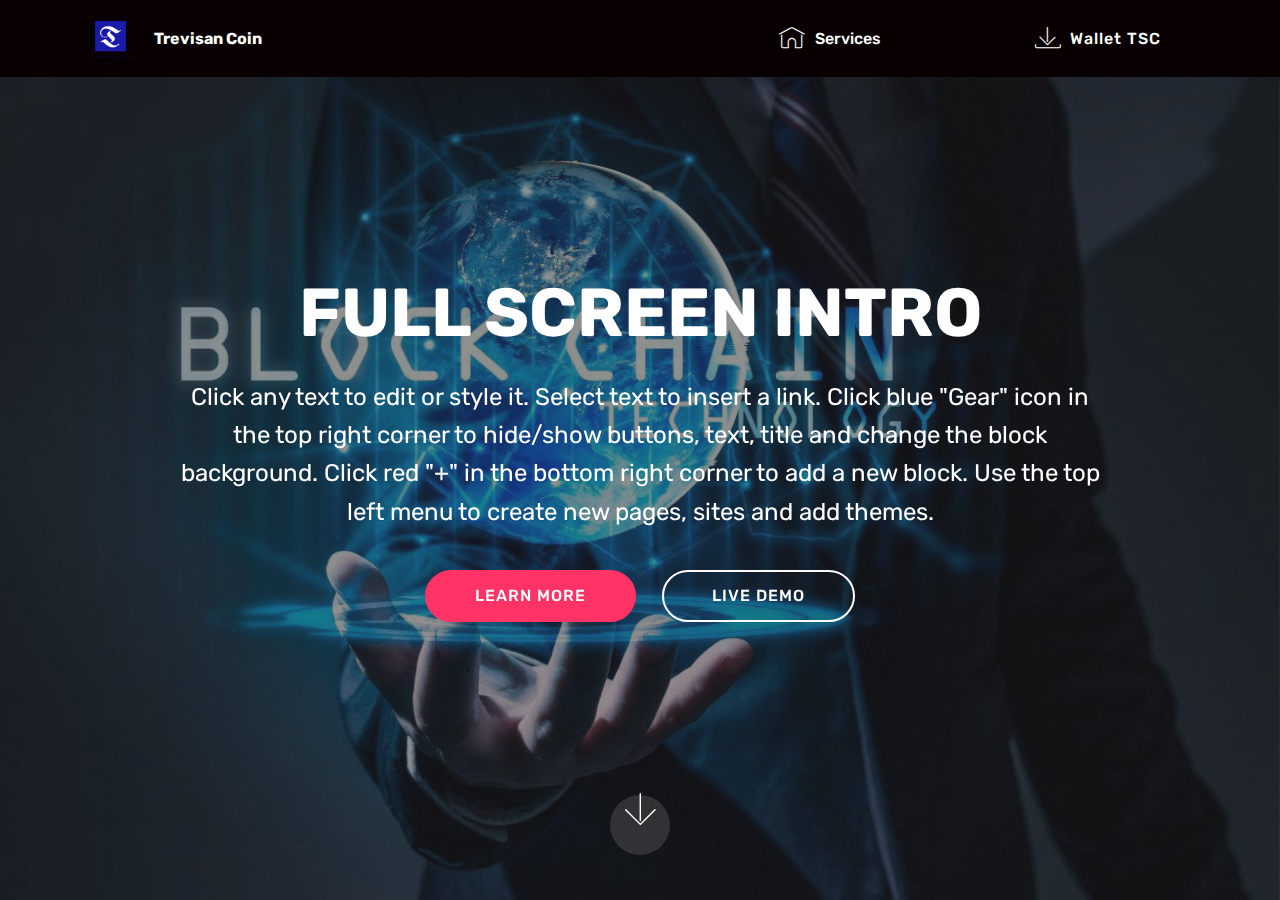
<file: page1.html>
<!DOCTYPE html>
<html  >
<head>
  <!-- Site made with Mobirise Website Builder v4.12.3, https://mobirise.com -->
  <meta charset="UTF-8">
  <meta http-equiv="X-UA-Compatible" content="IE=edge">
  <meta name="generator" content="Mobirise v4.12.3, mobirise.com">
  <meta name="viewport" content="width=device-width, initial-scale=1, minimum-scale=1">
  <link rel="shortcut icon" href="assets/images/logo-transparent-192x192.png" type="image/x-icon">
  <meta name="description" content="Site Generator Description">
  
  
  <title>Page 1</title>
  <link rel="stylesheet" href="assets/web/assets/mobirise-icons/mobirise-icons.css">
  <link rel="stylesheet" href="assets/bootstrap/css/bootstrap.min.css">
  <link rel="stylesheet" href="assets/bootstrap/css/bootstrap-grid.min.css">
  <link rel="stylesheet" href="assets/bootstrap/css/bootstrap-reboot.min.css">
  <link rel="stylesheet" href="assets/tether/tether.min.css">
  <link rel="stylesheet" href="assets/dropdown/css/style.css">
  <link rel="stylesheet" href="assets/theme/css/style.css">
  <link rel="preload" as="style" href="assets/mobirise/css/mbr-additional.css"><link rel="stylesheet" href="assets/mobirise/css/mbr-additional.css" type="text/css">
  
  
  
</head>
<body>
  <section class="menu cid-qTkzRZLJNu" once="menu" id="menu1-4">

    

    <nav class="navbar navbar-expand beta-menu navbar-dropdown align-items-center navbar-fixed-top navbar-toggleable-sm">
        <button class="navbar-toggler navbar-toggler-right" type="button" data-toggle="collapse" data-target="#navbarSupportedContent" aria-controls="navbarSupportedContent" aria-expanded="false" aria-label="Toggle navigation">
            <div class="hamburger">
                <span></span>
                <span></span>
                <span></span>
                <span></span>
            </div>
        </button>
        <div class="menu-logo">
            <div class="navbar-brand">
                <span class="navbar-logo">
                    <a href="https://mobirise.com">
                         <img src="assets/images/logo-transparent-192x192.png" alt="Mobirise" title="" style="height: 3.8rem;">
                    </a>
                </span>
                <span class="navbar-caption-wrap"><a class="navbar-caption text-white display-4" href="https://mobirise.com">Trevisan Coin &nbsp; &nbsp; &nbsp; &nbsp; &nbsp; &nbsp; &nbsp; &nbsp; &nbsp; &nbsp;&nbsp;</a></span>
            </div>
        </div>
        <div class="collapse navbar-collapse" id="navbarSupportedContent">
            <ul class="navbar-nav nav-dropdown" data-app-modern-menu="true"><li class="nav-item">
                    <a class="nav-link link text-white display-4" href="https://mobirise.com">
                        <span class="mbri-home mbr-iconfont mbr-iconfont-btn"></span>
                        Services
                    </a>
                </li>
                <li class="nav-item">
                    <a class="nav-link link text-white display-4" href="https://mobirise.com">&nbsp; &nbsp; &nbsp; &nbsp; &nbsp; &nbsp; &nbsp; &nbsp; &nbsp; &nbsp; &nbsp;</a>
                </li></ul>
            <div class="navbar-buttons mbr-section-btn"><a class="btn btn-sm btn-primary display-4" href="https://waves.exchange/" target="_blank">
                    <span class="mbri-save mbr-iconfont mbr-iconfont-btn "></span>Wallet TSC</a></div>
        </div>
    </nav>
</section>

<section class="engine"><a href="https://mobirise.info/h">how to create your own web page for free</a></section><section class="cid-rWnSoihdkq mbr-fullscreen mbr-parallax-background" id="header2-5">

    

    <div class="mbr-overlay" style="opacity: 0.5; background-color: rgb(35, 35, 35);"></div>

    <div class="container align-center">
        <div class="row justify-content-md-center">
            <div class="mbr-white col-md-10">
                <h1 class="mbr-section-title mbr-bold pb-3 mbr-fonts-style display-1">
                    FULL SCREEN INTRO
                </h1>
                
                <p class="mbr-text pb-3 mbr-fonts-style display-5">
                    Click any text to edit or style it. Select text to insert a link. Click blue "Gear" icon in the top right corner to hide/show buttons, text, title and change the block background. Click red "+" in the bottom right corner to add a new block. Use the top left menu to create new pages, sites and add themes.
                </p>
                <div class="mbr-section-btn"><a class="btn btn-md btn-secondary display-4" href="https://mobirise.co">LEARN MORE</a>
                    <a class="btn btn-md btn-white-outline display-4" href="https://mobirise.co">LIVE DEMO</a></div>
            </div>
        </div>
    </div>
    <div class="mbr-arrow hidden-sm-down" aria-hidden="true">
        <a href="#next">
            <i class="mbri-down mbr-iconfont"></i>
        </a>
    </div>
</section>


  <script src="assets/web/assets/jquery/jquery.min.js"></script>
  <script src="assets/popper/popper.min.js"></script>
  <script src="assets/bootstrap/js/bootstrap.min.js"></script>
  <script src="assets/tether/tether.min.js"></script>
  <script src="assets/smoothscroll/smooth-scroll.js"></script>
  <script src="assets/dropdown/js/nav-dropdown.js"></script>
  <script src="assets/dropdown/js/navbar-dropdown.js"></script>
  <script src="assets/touchswipe/jquery.touch-swipe.min.js"></script>
  <script src="assets/parallax/jarallax.min.js"></script>
  <script src="assets/theme/js/script.js"></script>
  
  
</body>
</html>
</file>
<file: assets/web/assets/mobirise-icons/mobirise-icons.css>
@font-face {
  font-family: 'MobiriseIcons';
  src:  url('mobirise-icons.eot?spat4u');
  src:  url('mobirise-icons.eot?spat4u#iefix') format('embedded-opentype'),
    url('mobirise-icons.ttf?spat4u') format('truetype'),
    url('mobirise-icons.woff?spat4u') format('woff'),
    url('mobirise-icons.svg?spat4u#MobiriseIcons') format('svg');
  font-weight: normal;
  font-style: normal;
  font-display: swap;
}

[class^="mbri-"], [class*=" mbri-"] {
  /* use !important to prevent issues with browser extensions that change fonts */
  font-family: MobiriseIcons !important;
  speak: none;
  font-style: normal;
  font-weight: normal;
  font-variant: normal;
  text-transform: none;
  line-height: 1;

  /* Better Font Rendering =========== */
  -webkit-font-smoothing: antialiased;
  -moz-osx-font-smoothing: grayscale;
}

.mbri-add-submenu:before {
  content: "\e900";
}
.mbri-alert:before {
  content: "\e901";
}
.mbri-align-center:before {
  content: "\e902";
}
.mbri-align-justify:before {
  content: "\e903";
}
.mbri-align-left:before {
  content: "\e904";
}
.mbri-align-right:before {
  content: "\e905";
}
.mbri-android:before {
  content: "\e906";
}
.mbri-apple:before {
  content: "\e907";
}
.mbri-arrow-down:before {
  content: "\e908";
}
.mbri-arrow-next:before {
  content: "\e909";
}
.mbri-arrow-prev:before {
  content: "\e90a";
}
.mbri-arrow-up:before {
  content: "\e90b";
}
.mbri-bold:before {
  content: "\e90c";
}
.mbri-bookmark:before {
  content: "\e90d";
}
.mbri-bootstrap:before {
  content: "\e90e";
}
.mbri-briefcase:before {
  content: "\e90f";
}
.mbri-browse:before {
  content: "\e910";
}
.mbri-bulleted-list:before {
  content: "\e911";
}
.mbri-calendar:before {
  content: "\e912";
}
.mbri-camera:before {
  content: "\e913";
}
.mbri-cart-add:before {
  content: "\e914";
}
.mbri-cart-full:before {
  content: "\e915";
}
.mbri-cash:before {
  content: "\e916";
}
.mbri-change-style:before {
  content: "\e917";
}
.mbri-chat:before {
  content: "\e918";
}
.mbri-clock:before {
  content: "\e919";
}
.mbri-close:before {
  content: "\e91a";
}
.mbri-cloud:before {
  content: "\e91b";
}
.mbri-code:before {
  content: "\e91c";
}
.mbri-contact-form:before {
  content: "\e91d";
}
.mbri-credit-card:before {
  content: "\e91e";
}
.mbri-cursor-click:before {
  content: "\e91f";
}
.mbri-cust-feedback:before {
  content: "\e920";
}
.mbri-database:before {
  content: "\e921";
}
.mbri-delivery:before {
  content: "\e922";
}
.mbri-desktop:before {
  content: "\e923";
}
.mbri-devices:before {
  content: "\e924";
}
.mbri-down:before {
  content: "\e925";
}
.mbri-download:before {
  content: "\e989";
}
.mbri-drag-n-drop:before {
  content: "\e927";
}
.mbri-drag-n-drop2:before {
  content: "\e928";
}
.mbri-edit:before {
  content: "\e929";
}
.mbri-edit2:before {
  content: "\e92a";
}
.mbri-error:before {
  content: "\e92b";
}
.mbri-extension:before {
  content: "\e92c";
}
.mbri-features:before {
  content: "\e92d";
}
.mbri-file:before {
  content: "\e92e";
}
.mbri-flag:before {
  content: "\e92f";
}
.mbri-folder:before {
  content: "\e930";
}
.mbri-gift:before {
  content: "\e931";
}
.mbri-github:before {
  content: "\e932";
}
.mbri-globe:before {
  content: "\e933";
}
.mbri-globe-2:before {
  content: "\e934";
}
.mbri-growing-chart:before {
  content: "\e935";
}
.mbri-hearth:before {
  content: "\e936";
}
.mbri-help:before {
  content: "\e937";
}
.mbri-home:before {
  content: "\e938";
}
.mbri-hot-cup:before {
  content: "\e939";
}
.mbri-idea:before {
  content: "\e93a";
}
.mbri-image-gallery:before {
  content: "\e93b";
}
.mbri-image-slider:before {
  content: "\e93c";
}
.mbri-info:before {
  content: "\e93d";
}
.mbri-italic:before {
  content: "\e93e";
}
.mbri-key:before {
  content: "\e93f";
}
.mbri-laptop:before {
  content: "\e940";
}
.mbri-layers:before {
  content: "\e941";
}
.mbri-left-right:before {
  content: "\e942";
}
.mbri-left:before {
  content: "\e943";
}
.mbri-letter:before {
  content: "\e944";
}
.mbri-like:before {
  content: "\e945";
}
.mbri-link:before {
  content: "\e946";
}
.mbri-lock:before {
  content: "\e947";
}
.mbri-login:before {
  content: "\e948";
}
.mbri-logout:before {
  content: "\e949";
}
.mbri-magic-stick:before {
  content: "\e94a";
}
.mbri-map-pin:before {
  content: "\e94b";
}
.mbri-menu:before {
  content: "\e94c";
}
.mbri-mobile:before {
  content: "\e94d";
}
.mbri-mobile2:before {
  content: "\e94e";
}
.mbri-mobirise:before {
  content: "\e94f";
}
.mbri-more-horizontal:before {
  content: "\e950";
}
.mbri-more-vertical:before {
  content: "\e951";
}
.mbri-music:before {
  content: "\e952";
}
.mbri-new-file:before {
  content: "\e953";
}
.mbri-numbered-list:before {
  content: "\e954";
}
.mbri-opened-folder:before {
  content: "\e955";
}
.mbri-pages:before {
  content: "\e956";
}
.mbri-paper-plane:before {
  content: "\e957";
}
.mbri-paperclip:before {
  content: "\e958";
}
.mbri-photo:before {
  content: "\e959";
}
.mbri-photos:before {
  content: "\e95a";
}
.mbri-pin:before {
  content: "\e95b";
}
.mbri-play:before {
  content: "\e95c";
}
.mbri-plus:before {
  content: "\e95d";
}
.mbri-preview:before {
  content: "\e95e";
}
.mbri-print:before {
  content: "\e95f";
}
.mbri-protect:before {
  content: "\e960";
}
.mbri-question:before {
  content: "\e961";
}
.mbri-quote-left:before {
  content: "\e962";
}
.mbri-quote-right:before {
  content: "\e963";
}
.mbri-refresh:before {
  content: "\e964";
}
.mbri-responsive:before {
  content: "\e965";
}
.mbri-right:before {
  content: "\e966";
}
.mbri-rocket:before {
  content: "\e967";
}
.mbri-sad-face:before {
  content: "\e968";
}
.mbri-sale:before {
  content: "\e969";
}
.mbri-save:before {
  content: "\e96a";
}
.mbri-search:before {
  content: "\e96b";
}
.mbri-setting:before {
  content: "\e96c";
}
.mbri-setting2:before {
  content: "\e96d";
}
.mbri-setting3:before {
  content: "\e96e";
}
.mbri-share:before {
  content: "\e96f";
}
.mbri-shopping-bag:before {
  content: "\e970";
}
.mbri-shopping-basket:before {
  content: "\e971";
}
.mbri-shopping-cart:before {
  content: "\e972";
}
.mbri-sites:before {
  content: "\e973";
}
.mbri-smile-face:before {
  content: "\e974";
}
.mbri-speed:before {
  content: "\e975";
}
.mbri-star:before {
  content: "\e976";
}
.mbri-success:before {
  content: "\e977";
}
.mbri-sun:before {
  content: "\e978";
}
.mbri-sun2:before {
  content: "\e979";
}
.mbri-tablet:before {
  content: "\e97a";
}
.mbri-tablet-vertical:before {
  content: "\e97b";
}
.mbri-target:before {
  content: "\e97c";
}
.mbri-timer:before {
  content: "\e97d";
}
.mbri-to-ftp:before {
  content: "\e97e";
}
.mbri-to-local-drive:before {
  content: "\e97f";
}
.mbri-touch-swipe:before {
  content: "\e980";
}
.mbri-touch:before {
  content: "\e981";
}
.mbri-trash:before {
  content: "\e982";
}
.mbri-underline:before {
  content: "\e983";
}
.mbri-unlink:before {
  content: "\e984";
}
.mbri-unlock:before {
  content: "\e985";
}
.mbri-up-down:before {
  content: "\e986";
}
.mbri-up:before {
  content: "\e987";
}
.mbri-update:before {
  content: "\e988";
}
.mbri-upload:before {
 content: "\e926"; 
}
.mbri-user:before {
  content: "\e98a";
}
.mbri-user2:before {
  content: "\e98b";
}
.mbri-users:before {
  content: "\e98c";
}
.mbri-video:before {
  content: "\e98d";
}
.mbri-video-play:before {
  content: "\e98e";
}
.mbri-watch:before {
  content: "\e98f";
}
.mbri-website-theme:before {
  content: "\e990";
}
.mbri-wifi:before {
  content: "\e991";
}
.mbri-windows:before {
  content: "\e992";
}
.mbri-zoom-out:before {
  content: "\e993";
}
.mbri-redo:before {
  content: "\e994";
}
.mbri-undo:before {
  content: "\e995";
}
</file>
<file: assets/dropdown/css/style.css>
.navbar-dropdown {
  left: 0;
  padding: 0;
  position: absolute;
  right: 0;
  top: 0;
  transition: all 0.45s ease;
  z-index: 1030;
  background: #282828; }
  .navbar-dropdown .navbar-logo {
    margin-right: 0.8rem;
    transition: margin 0.3s ease-in-out;
    vertical-align: middle; }
    .navbar-dropdown .navbar-logo img {
      height: 3.125rem;
      transition: all 0.3s ease-in-out; }
    .navbar-dropdown .navbar-logo.mbr-iconfont {
      font-size: 3.125rem;
      line-height: 3.125rem; }
  .navbar-dropdown .navbar-caption {
    font-weight: 700;
    white-space: normal;
    vertical-align: -4px;
    line-height: 3.125rem !important; }
    .navbar-dropdown .navbar-caption, .navbar-dropdown .navbar-caption:hover {
      color: inherit;
      text-decoration: none; }
  .navbar-dropdown .mbr-iconfont + .navbar-caption {
    vertical-align: -1px; }
  .navbar-dropdown.navbar-fixed-top {
    position: fixed; }
  .navbar-dropdown .navbar-brand span {
    vertical-align: -4px; }
  .navbar-dropdown.bg-color.transparent {
    background: none; }
  .navbar-dropdown.navbar-short .navbar-brand {
    padding: 0.625rem 0; }
    .navbar-dropdown.navbar-short .navbar-brand span {
      vertical-align: -1px; }
  .navbar-dropdown.navbar-short .navbar-caption {
    line-height: 2.375rem !important;
    vertical-align: -2px; }
  .navbar-dropdown.navbar-short .navbar-logo {
    margin-right: 0.5rem; }
    .navbar-dropdown.navbar-short .navbar-logo img {
      height: 2.375rem; }
    .navbar-dropdown.navbar-short .navbar-logo.mbr-iconfont {
      font-size: 2.375rem;
      line-height: 2.375rem; }
  .navbar-dropdown.navbar-short .mbr-table-cell {
    height: 3.625rem; }
  .navbar-dropdown .navbar-close {
    left: 0.6875rem;
    position: fixed;
    top: 0.75rem;
    z-index: 1000; }
  .navbar-dropdown .hamburger-icon {
    content: "";
    display: inline-block;
    vertical-align: middle;
    width: 16px;
    -webkit-box-shadow: 0 -6px 0 1px #282828,0 0 0 1px #282828,0 6px 0 1px #282828;
    -moz-box-shadow: 0 -6px 0 1px #282828,0 0 0 1px #282828,0 6px 0 1px #282828;
    box-shadow: 0 -6px 0 1px #282828,0 0 0 1px #282828,0 6px 0 1px #282828; }

.dropdown-menu .dropdown-toggle[data-toggle="dropdown-submenu"]::after {
  border-bottom: 0.35em solid transparent;
  border-left: 0.35em solid;
  border-right: 0;
  border-top: 0.35em solid transparent;
  margin-left: 0.3rem; }

.dropdown-menu .dropdown-item:focus {
  outline: 0; }

.nav-dropdown {
  font-size: 0.75rem;
  font-weight: 500;
  height: auto !important; }
  .nav-dropdown .nav-btn {
    padding-left: 1rem; }
  .nav-dropdown .link {
    margin: .667em 1.667em;
    font-weight: 500;
    padding: 0;
    transition: color .2s ease-in-out; }
    .nav-dropdown .link.dropdown-toggle {
      margin-right: 2.583em; }
      .nav-dropdown .link.dropdown-toggle::after {
        margin-left: .25rem;
        border-top: 0.35em solid;
        border-right: 0.35em solid transparent;
        border-left: 0.35em solid transparent;
        border-bottom: 0; }
      .nav-dropdown .link.dropdown-toggle[aria-expanded="true"] {
        margin: 0;
        padding: 0.667em 3.263em  0.667em 1.667em; }
  .nav-dropdown .link::after,
  .nav-dropdown .dropdown-item::after {
    color: inherit; }
  .nav-dropdown .btn {
    font-size: 0.75rem;
    font-weight: 700;
    letter-spacing: 0;
    margin-bottom: 0;
    padding-left: 1.25rem;
    padding-right: 1.25rem; }
  .nav-dropdown .dropdown-menu {
    border-radius: 0;
    border: 0;
    left: 0;
    margin: 0;
    padding-bottom: 1.25rem;
    padding-top: 1.25rem;
    position: relative; }
  .nav-dropdown .dropdown-submenu {
    margin-left: 0.125rem;
    top: 0; }
  .nav-dropdown .dropdown-item {
    font-weight: 500;
    line-height: 2;
    padding: 0.3846em 4.615em 0.3846em 1.5385em;
    position: relative;
    transition: color .2s ease-in-out, background-color .2s ease-in-out; }
    .nav-dropdown .dropdown-item::after {
      margin-top: -0.3077em;
      position: absolute;
      right: 1.1538em;
      top: 50%; }
    .nav-dropdown .dropdown-item:focus, .nav-dropdown .dropdown-item:hover {
      background: none; }

@media (max-width: 767px) {
  .nav-dropdown.navbar-toggleable-sm {
    bottom: 0;
    display: none;
    left: 0;
    overflow-x: hidden;
    position: fixed;
    top: 0;
    transform: translateX(-100%);
    -ms-transform: translateX(-100%);
    -webkit-transform: translateX(-100%);
    width: 18.75rem;
    z-index: 999; } }
.nav-dropdown.navbar-toggleable-xl {
  bottom: 0;
  display: none;
  left: 0;
  overflow-x: hidden;
  position: fixed;
  top: 0;
  transform: translateX(-100%);
  -ms-transform: translateX(-100%);
  -webkit-transform: translateX(-100%);
  width: 18.75rem;
  z-index: 999; }

.nav-dropdown-sm {
  display: block !important;
  overflow-x: hidden;
  overflow: auto;
  padding-top: 3.875rem; }
  .nav-dropdown-sm::after {
    content: "";
    display: block;
    height: 3rem;
    width: 100%; }
  .nav-dropdown-sm.collapse.in ~ .navbar-close {
    display: block !important; }
  .nav-dropdown-sm.collapsing, .nav-dropdown-sm.collapse.in {
    transform: translateX(0);
    -ms-transform: translateX(0);
    -webkit-transform: translateX(0);
    transition: all 0.25s ease-out;
    -webkit-transition: all 0.25s ease-out;
    background: #282828; }
  .nav-dropdown-sm.collapsing[aria-expanded="false"] {
    transform: translateX(-100%);
    -ms-transform: translateX(-100%);
    -webkit-transform: translateX(-100%); }
  .nav-dropdown-sm .nav-item {
    display: block;
    margin-left: 0 !important;
    padding-left: 0; }
  .nav-dropdown-sm .link,
  .nav-dropdown-sm .dropdown-item {
    border-top: 1px dotted rgba(255, 255, 255, 0.1);
    font-size: 0.8125rem;
    line-height: 1.6;
    margin: 0 !important;
    padding: 0.875rem 2.4rem 0.875rem 1.5625rem !important;
    position: relative;
    white-space: normal; }
    .nav-dropdown-sm .link:focus, .nav-dropdown-sm .link:hover,
    .nav-dropdown-sm .dropdown-item:focus,
    .nav-dropdown-sm .dropdown-item:hover {
      background: rgba(0, 0, 0, 0.2) !important;
      color: #c0a375; }
  .nav-dropdown-sm .nav-btn {
    position: relative;
    padding: 1.5625rem 1.5625rem 0 1.5625rem; }
    .nav-dropdown-sm .nav-btn::before {
      border-top: 1px dotted rgba(255, 255, 255, 0.1);
      content: "";
      left: 0;
      position: absolute;
      top: 0;
      width: 100%; }
    .nav-dropdown-sm .nav-btn + .nav-btn {
      padding-top: 0.625rem; }
      .nav-dropdown-sm .nav-btn + .nav-btn::before {
        display: none; }
  .nav-dropdown-sm .btn {
    padding: 0.625rem 0; }
  .nav-dropdown-sm .dropdown-toggle[data-toggle="dropdown-submenu"]::after {
    margin-left: .25rem;
    border-top: 0.35em solid;
    border-right: 0.35em solid transparent;
    border-left: 0.35em solid transparent;
    border-bottom: 0; }
  .nav-dropdown-sm .dropdown-toggle[data-toggle="dropdown-submenu"][aria-expanded="true"]::after {
    border-top: 0;
    border-right: 0.35em solid transparent;
    border-left: 0.35em solid transparent;
    border-bottom: 0.35em solid; }
  .nav-dropdown-sm .dropdown-menu {
    margin: 0;
    padding: 0;
    position: relative;
    top: 0;
    left: 0;
    width: 100%;
    border: 0;
    float: none;
    border-radius: 0;
    background: none; }
  .nav-dropdown-sm .dropdown-submenu {
    left: 100%;
    margin-left: 0.125rem;
    margin-top: -1.25rem;
    top: 0; }

.navbar-toggleable-sm .nav-dropdown .dropdown-menu {
  position: absolute; }

.navbar-toggleable-sm .nav-dropdown .dropdown-submenu {
  left: 100%;
  margin-left: 0.125rem;
  margin-top: -1.25rem;
  top: 0; }

.navbar-toggleable-sm.opened .nav-dropdown .dropdown-menu {
  position: relative; }

.navbar-toggleable-sm.opened .nav-dropdown .dropdown-submenu {
  left: 0;
  margin-left: 00rem;
  margin-top: 0rem;
  top: 0; }

.is-builder .nav-dropdown.collapsing {
  transition: none !important; }

/*# sourceMappingURL=style.css.map */
</file>
<file: assets/theme/css/style.css>
@charset "UTF-8";
/*!
 * Mobirise v4 theme (https://mobirise.com/)
 * Copyright 2017 Mobirise
 */
section {
  background-color: #eeeeee;
}

body {
  font-style: normal;
  line-height: 1.5;
}

section,
.container,
.container-fluid {
  position: relative;
  word-wrap: break-word;
}

a.mbr-iconfont:hover {
  text-decoration: none;
}

.article .lead p,
.article .lead ul,
.article .lead ol,
.article .lead pre,
.article .lead blockquote {
  margin-bottom: 0;
}

ul,
ol,
pre,
blockquote {
  margin-bottom: 2.3125rem;
}

pre {
  background: #f4f4f4;
  padding: 10px 24px;
  white-space: pre-wrap;
}

.inactive {
  -webkit-user-select: none;
  -moz-user-select: none;
  -ms-user-select: none;
  user-select: none;
  pointer-events: none;
  -webkit-user-drag: none;
  user-drag: none;
}

.mbr-section__comments .row {
  justify-content: center;
  -webkit-justify-content: center;
}

a {
  font-style: normal;
  font-weight: 400;
  cursor: pointer;
}
a, a:hover {
  text-decoration: none;
}

figure {
  margin-bottom: 0;
}

body {
  color: #232323;
}

h1,
h2,
h3,
h4,
h5,
h6,
.h1,
.h2,
.h3,
.h4,
.h5,
.h6,
.display-1,
.display-2,
.display-3,
.display-4 {
  line-height: 1;
  word-break: break-word;
  word-wrap: break-word;
}

.mbr-section-title {
  font-style: normal;
  line-height: 1.2;
}

.mbr-section-subtitle {
  line-height: 1.3;
}

.mbr-text {
  font-style: normal;
  line-height: 1.6;
}

b,
strong {
  font-weight: bold;
}

blockquote {
  padding: 10px 0 10px 20px;
  position: relative;
  border-left: 2px solid;
  border-color: #ff3366;
}

input:-webkit-autofill, input:-webkit-autofill:hover, input:-webkit-autofill:focus, input:-webkit-autofill:active {
  transition-delay: 9999s;
  transition-property: background-color, color;
}

textarea[type=hidden] {
  display: none;
}

body {
  position: relative;
}

section {
  background-position: 50% 50%;
  background-repeat: no-repeat;
  background-size: cover;
}
section .mbr-background-video,
section .mbr-background-video-preview {
  position: absolute;
  bottom: 0;
  left: 0;
  right: 0;
  top: 0;
}

.hidden {
  visibility: hidden;
}

.mbr-z-index20 {
  z-index: 20;
}

/*! Base colors */
.mbr-white {
  color: #ffffff;
}

.mbr-black {
  color: #000000;
}

.mbr-bg-white {
  background-color: #ffffff;
}

.mbr-bg-black {
  background-color: #000000;
}

/*! Text-aligns */
.align-left {
  text-align: left;
}

.align-center {
  text-align: center;
}

.align-right {
  text-align: right;
}

@media (max-width: 767px) {
  .align-left,
.align-center,
.align-right,
.mbr-section-btn,
.mbr-section-title {
    text-align: center;
  }
}
/*! Font-weight  */
.mbr-light {
  font-weight: 300;
}

.mbr-regular {
  font-weight: 400;
}

.mbr-semibold {
  font-weight: 500;
}

.mbr-bold {
  font-weight: 700;
}

/*! Media  */
.media-size-item {
  -webkit-flex: 1 1 auto;
  -moz-flex: 1 1 auto;
  -ms-flex: 1 1 auto;
  -o-flex: 1 1 auto;
  flex: 1 1 auto;
}

.media-content {
  -webkit-flex-basis: 100%;
  flex-basis: 100%;
}

.media-container-row {
  display: -ms-flexbox;
  display: -webkit-flex;
  display: flex;
  -webkit-flex-direction: row;
  -ms-flex-direction: row;
  flex-direction: row;
  -webkit-flex-wrap: wrap;
  -ms-flex-wrap: wrap;
  flex-wrap: wrap;
  -webkit-justify-content: center;
  -ms-flex-pack: center;
  justify-content: center;
  -webkit-align-content: center;
  -ms-flex-line-pack: center;
  align-content: center;
  -webkit-align-items: start;
  -ms-flex-align: start;
  align-items: start;
}
.media-container-row .media-size-item {
  width: 400px;
}

.media-container-column {
  display: -ms-flexbox;
  display: -webkit-flex;
  display: flex;
  -webkit-flex-direction: column;
  -ms-flex-direction: column;
  flex-direction: column;
  -webkit-flex-wrap: wrap;
  -ms-flex-wrap: wrap;
  flex-wrap: wrap;
  -webkit-justify-content: center;
  -ms-flex-pack: center;
  justify-content: center;
  -webkit-align-content: center;
  -ms-flex-line-pack: center;
  align-content: center;
  -webkit-align-items: stretch;
  -ms-flex-align: stretch;
  align-items: stretch;
}
.media-container-column > * {
  width: 100%;
}

@media (min-width: 992px) {
  .media-container-row {
    -webkit-flex-wrap: nowrap;
    -ms-flex-wrap: nowrap;
    flex-wrap: nowrap;
  }
}
figure {
  overflow: hidden;
}

figure[mbr-media-size] {
  transition: width 0.1s;
}

.mbr-figure img,
.mbr-figure iframe {
  display: block;
  width: 100%;
}

.card {
  background-color: transparent;
  border: none;
}

.card-box {
  width: 100%;
}

.card-img {
  text-align: center;
  flex-shrink: 0;
  -webkit-flex-shrink: 0;
}

.media {
  max-width: 100%;
  margin: 0 auto;
}

.mbr-figure {
  -ms-flex-item-align: center;
  -ms-grid-row-align: center;
  -webkit-align-self: center;
  align-self: center;
}

.media-container > div {
  max-width: 100%;
}

.mbr-figure img,
.card-img img {
  width: 100%;
}

@media (max-width: 991px) {
  .media-size-item {
    width: auto !important;
  }

  .media {
    width: auto;
  }

  .mbr-figure {
    width: 100% !important;
  }
}
/*! Buttons */
.btn {
  font-weight: 500;
  border-width: 2px;
  font-style: normal;
  letter-spacing: 1px;
  margin: 0.4rem 0.8rem;
  white-space: normal;
  -webkit-transition: all 0.3s ease-in-out;
  -moz-transition: all 0.3s ease-in-out;
  transition: all 0.3s ease-in-out;
  display: inline-flex;
  align-items: center;
  justify-content: center;
  word-break: break-word;
  -webkit-align-items: center;
  -webkit-justify-content: center;
  display: -webkit-inline-flex;
}

.btn-sm {
  font-weight: 500;
  letter-spacing: 1px;
  -webkit-transition: all 0.3s ease-in-out;
  -moz-transition: all 0.3s ease-in-out;
  transition: all 0.3s ease-in-out;
}

.btn-md {
  font-weight: 500;
  letter-spacing: 1px;
  margin: 0.4rem 0.8rem !important;
  -webkit-transition: all 0.3s ease-in-out;
  -moz-transition: all 0.3s ease-in-out;
  transition: all 0.3s ease-in-out;
}

.btn-lg {
  font-weight: 500;
  letter-spacing: 1px;
  margin: 0.4rem 0.8rem !important;
  -webkit-transition: all 0.3s ease-in-out;
  -moz-transition: all 0.3s ease-in-out;
  transition: all 0.3s ease-in-out;
}

.mbr-section-btn {
  margin-left: -0.25rem;
  margin-right: -0.25rem;
  font-size: 0;
}

nav .mbr-section-btn {
  margin-left: 0rem;
  margin-right: 0rem;
}

.btn-form {
  border-radius: 0;
}
.btn-form:hover {
  cursor: pointer;
}

/*! Btn icon margin */
.btn .mbr-iconfont,
.btn.btn-sm .mbr-iconfont {
  cursor: pointer;
  margin-right: 0.5rem;
}

.btn.btn-md .mbr-iconfont,
.btn.btn-md .mbr-iconfont {
  margin-right: 0.8rem;
}

.mbr-regular {
  font-weight: 400;
}

.mbr-semibold {
  font-weight: 500;
}

.mbr-bold {
  font-weight: 700;
}

[type=submit] {
  -webkit-appearance: none;
}

/*! Full-screen */
.mbr-fullscreen .mbr-overlay {
  min-height: 100vh;
}

.mbr-fullscreen {
  display: flex;
  display: -webkit-flex;
  display: -moz-flex;
  display: -ms-flex;
  display: -o-flex;
  align-items: center;
  -webkit-align-items: center;
  min-height: 100vh;
  padding-top: 3rem;
  padding-bottom: 3rem;
}

/*! Map */
.map {
  height: 25rem;
  position: relative;
}
.map iframe {
  width: 100%;
  height: 100%;
}

.mbr-overlay {
  background-color: #000;
  bottom: 0;
  left: 0;
  opacity: 0.5;
  position: absolute;
  right: 0;
  top: 0;
  z-index: 0;
  pointer-events: none;
}

/* Form */
blockquote {
  font-style: italic;
  padding: 10px 0 10px 20px;
  font-size: 1.09rem;
  position: relative;
  border-width: 3px;
}

.form-control {
  background-color: #f5f5f5;
  box-shadow: none;
  color: #565656;
  line-height: 1.43;
  min-height: 3.5em;
  padding: 1.07em 0.5em;
}
.form-control, .form-control:focus {
  border: 1px solid #e8e8e8;
}
.form-active .form-control:invalid {
  border-color: red;
}

.form-control-label {
  position: relative;
  cursor: pointer;
  margin-bottom: 0.357em;
  padding: 0;
}

.alert {
  color: #ffffff;
  border-radius: 0;
  border: 0;
  font-size: 0.875rem;
  line-height: 1.5;
  margin-bottom: 1.875rem;
  padding: 1.25rem;
  position: relative;
}
.alert.alert-form::after {
  background-color: inherit;
  bottom: -7px;
  content: "";
  display: block;
  height: 14px;
  left: 50%;
  margin-left: -7px;
  position: absolute;
  transform: rotate(45deg);
  width: 14px;
  -webkit-transform: rotate(45deg);
}

.form-asterisk {
  font-family: initial;
  position: absolute;
  top: -2px;
  font-weight: normal;
}

/*! Scroll to top arrow */
#scrollToTop a i:before {
  content: "";
  position: absolute;
  height: 40%;
  top: 25%;
  background: #fff;
  width: 2px;
  left: calc(50% - 1px);
}
#scrollToTop a i:after {
  content: "";
  position: absolute;
  display: block;
  border-top: 2px solid #fff;
  border-right: 2px solid #fff;
  width: 40%;
  height: 40%;
  left: 30%;
  bottom: 30%;
  transform: rotate(135deg);
  -webkit-transform: rotate(135deg);
}

.mbr-arrow-up {
  bottom: 25px;
  right: 90px;
  position: fixed;
  text-align: right;
  z-index: 5000;
  color: #ffffff;
  font-size: 32px;
  transform: rotate(180deg);
  -webkit-transform: rotate(180deg);
}

.mbr-arrow-up a {
  background: rgba(0, 0, 0, 0.2);
  border-radius: 3px;
  color: #fff;
  display: inline-block;
  height: 60px;
  width: 60px;
  outline-style: none !important;
  position: relative;
  text-decoration: none;
  transition: all 0.3s ease-in-out;
  cursor: pointer;
  text-align: center;
}
.mbr-arrow-up a:hover {
  background-color: rgba(0, 0, 0, 0.4);
}
.mbr-arrow-up a i {
  line-height: 60px;
}

.mbr-arrow-up-icon {
  display: block;
  color: #fff;
}

.mbr-arrow-up-icon::before {
  content: "›";
  display: inline-block;
  font-family: serif;
  font-size: 32px;
  line-height: 1;
  font-style: normal;
  position: relative;
  top: 6px;
  left: -4px;
  -webkit-transform: rotate(-90deg);
  transform: rotate(-90deg);
}

/*! Arrow Down */
.mbr-arrow {
  position: absolute;
  bottom: 45px;
  left: 50%;
  width: 60px;
  height: 60px;
  cursor: pointer;
  background-color: rgba(80, 80, 80, 0.5);
  border-radius: 50%;
  -webkit-transform: translateX(-50%);
  transform: translateX(-50%);
}
.mbr-arrow > a {
  display: inline-block;
  text-decoration: none;
  outline-style: none;
  -webkit-animation: arrowdown 1.7s ease-in-out infinite;
  animation: arrowdown 1.7s ease-in-out infinite;
}
.mbr-arrow > a > i {
  position: absolute;
  top: -2px;
  left: 15px;
  font-size: 2rem;
}

@keyframes arrowdown {
  0% {
    transform: translateY(0px);
    -webkit-transform: translateY(0px);
  }
  50% {
    transform: translateY(-5px);
    -webkit-transform: translateY(-5px);
  }
  100% {
    transform: translateY(0px);
    -webkit-transform: translateY(0px);
  }
}
@-webkit-keyframes arrowdown {
  0% {
    transform: translateY(0px);
    -webkit-transform: translateY(0px);
  }
  50% {
    transform: translateY(-5px);
    -webkit-transform: translateY(-5px);
  }
  100% {
    transform: translateY(0px);
    -webkit-transform: translateY(0px);
  }
}
@media (max-width: 500px) {
  .mbr-arrow-up {
    left: 50%;
    right: auto;
    transform: translateX(-50%) rotate(180deg);
    -webkit-transform: translateX(-50%) rotate(180deg);
  }
}
/*Gradients animation*/
@keyframes gradient-animation {
  from {
    background-position: 0% 100%;
    animation-timing-function: ease-in-out;
  }
  to {
    background-position: 100% 0%;
    animation-timing-function: ease-in-out;
  }
}
@-webkit-keyframes gradient-animation {
  from {
    background-position: 0% 100%;
    animation-timing-function: ease-in-out;
  }
  to {
    background-position: 100% 0%;
    animation-timing-function: ease-in-out;
  }
}
.bg-gradient {
  background-size: 200% 200%;
  animation: gradient-animation 5s infinite alternate;
  -webkit-animation: gradient-animation 5s infinite alternate;
}

.menu .navbar-brand {
  display: -webkit-flex;
}
.menu .navbar-brand span {
  display: flex;
  display: -webkit-flex;
}
.menu .navbar-brand .navbar-caption-wrap {
  display: -webkit-flex;
}
.menu .navbar-brand .navbar-logo img {
  display: -webkit-flex;
}
@media (min-width: 768px) and (max-width: 1023px) {
  .menu .navbar-toggleable-sm .navbar-nav {
    display: -webkit-box;
    display: -webkit-flex;
    display: -ms-flexbox;
  }
}
@media (max-width: 1023px) {
  .menu .navbar-collapse {
    max-height: 93.5vh;
  }
  .menu .navbar-collapse.show {
    overflow: auto;
  }
}
@media (min-width: 1024px) {
  .menu .navbar-nav.nav-dropdown {
    display: -webkit-flex;
  }
  .menu .navbar-toggleable-sm .navbar-collapse {
    display: -webkit-flex !important;
  }
  .menu .collapsed .navbar-collapse {
    max-height: 93.5vh;
  }
  .menu .collapsed .navbar-collapse.show {
    overflow: auto;
  }
}
@media (max-width: 767px) {
  .menu .navbar-collapse {
    max-height: 80vh;
  }
}

/* Others*/
.note-check a[data-value=Rubik] {
  font-style: normal;
}

.mbr-arrow a {
  color: #ffffff;
}

@media (max-width: 767px) {
  .mbr-arrow {
    display: none;
  }
}
.navbar {
  display: -webkit-flex;
  -webkit-flex-wrap: wrap;
  -webkit-align-items: center;
  -webkit-justify-content: space-between;
}

.navbar-collapse {
  -webkit-flex-basis: 100%;
  -webkit-flex-grow: 1;
  -webkit-align-items: center;
}

.nav-dropdown .link {
  padding: 0.667em 1.667em !important;
  margin: 0 !important;
}

.nav {
  display: -webkit-flex;
  -webkit-flex-wrap: wrap;
}

.row {
  display: -webkit-flex;
  -webkit-flex-wrap: wrap;
}

.justify-content-center {
  -webkit-justify-content: center;
}

.form-inline {
  display: -webkit-flex;
  -webkit-flex-flow: row wrap;
  -webkit-align-items: center;
}

.card-wrapper {
  -webkit-flex: 1;
}

.carousel-control {
  z-index: 10;
  display: -webkit-flex;
  -webkit-align-items: center;
  -webkit-justify-content: center;
}

.carousel-controls {
  display: -webkit-flex;
}

.media {
  display: -webkit-flex;
}

.form-group:focus {
  outline: none;
}

.jq-selectbox__select {
  padding: 1.07em 0.5em;
  position: absolute;
  top: 0;
  left: 0;
  width: 100%;
}

.jq-selectbox__dropdown {
  position: absolute;
  top: 100%;
  left: 0 !important;
  width: 100% !important;
}

.jq-selectbox__trigger-arrow {
  transform: translateY(-50%);
}

.jq-selectbox li {
  padding: 1.07em 0.5em;
}

input[type=range] {
  padding-left: 0 !important;
  padding-right: 0 !important;
}

.modal-dialog,
.modal-content {
  height: 100%;
}

.modal-dialog .carousel-inner {
  height: calc(100vh - 1.75rem);
}
@media (max-width: 575px) {
  .modal-dialog .carousel-inner {
    height: calc(100vh - 1rem);
  }
}

.carousel-item {
  text-align: center;
}

.carousel-item img {
  margin: auto;
}

.navbar-toggler {
  -webkit-align-self: flex-start;
  -ms-flex-item-align: start;
  align-self: flex-start;
  padding: 0.25rem 0.75rem;
  font-size: 1.25rem;
  line-height: 1;
  background: transparent;
  border: 1px solid transparent;
  -webkit-border-radius: 0.25rem;
  border-radius: 0.25rem;
}

.navbar-toggler:focus,
.navbar-toggler:hover {
  text-decoration: none;
}

.navbar-toggler-icon {
  display: inline-block;
  width: 1.5em;
  height: 1.5em;
  vertical-align: middle;
  content: "";
  background: no-repeat center center;
  -webkit-background-size: 100% 100%;
  -o-background-size: 100% 100%;
  background-size: 100% 100%;
}

.navbar-toggler-left {
  position: absolute;
  left: 1rem;
}

.navbar-toggler-right {
  position: absolute;
  right: 1rem;
}

@media (max-width: 575px) {
  .navbar-toggleable .navbar-nav .dropdown-menu {
    position: static;
    float: none;
  }

  .navbar-toggleable > .container {
    padding-right: 0;
    padding-left: 0;
  }
}
@media (min-width: 576px) {
  .navbar-toggleable {
    -webkit-box-orient: horizontal;
    -webkit-box-direction: normal;
    -webkit-flex-direction: row;
    -ms-flex-direction: row;
    flex-direction: row;
    -webkit-flex-wrap: nowrap;
    -ms-flex-wrap: nowrap;
    flex-wrap: nowrap;
    -webkit-box-align: center;
    -webkit-align-items: center;
    -ms-flex-align: center;
    align-items: center;
  }

  .navbar-toggleable .navbar-nav {
    -webkit-box-orient: horizontal;
    -webkit-box-direction: normal;
    -webkit-flex-direction: row;
    -ms-flex-direction: row;
    flex-direction: row;
  }

  .navbar-toggleable .navbar-nav .nav-link {
    padding-right: 0.5rem;
    padding-left: 0.5rem;
  }

  .navbar-toggleable > .container {
    display: -webkit-box;
    display: -webkit-flex;
    display: -ms-flexbox;
    display: flex;
    -webkit-flex-wrap: nowrap;
    -ms-flex-wrap: nowrap;
    flex-wrap: nowrap;
    -webkit-box-align: center;
    -webkit-align-items: center;
    -ms-flex-align: center;
    align-items: center;
  }

  .navbar-toggleable .navbar-collapse {
    display: -webkit-box !important;
    display: -webkit-flex !important;
    display: -ms-flexbox !important;
    display: flex !important;
    width: 100%;
  }

  .navbar-toggleable .navbar-toggler {
    display: none;
  }
}
@media (max-width: 767px) {
  .navbar-toggleable-sm .navbar-nav .dropdown-menu {
    position: static;
    float: none;
  }

  .navbar-toggleable-sm > .container {
    padding-right: 0;
    padding-left: 0;
  }
}
@media (min-width: 768px) {
  .navbar-toggleable-sm {
    -webkit-box-orient: horizontal;
    -webkit-box-direction: normal;
    -webkit-flex-direction: row;
    -ms-flex-direction: row;
    flex-direction: row;
    -webkit-flex-wrap: nowrap;
    -ms-flex-wrap: nowrap;
    flex-wrap: nowrap;
    -webkit-box-align: center;
    -webkit-align-items: center;
    -ms-flex-align: center;
    align-items: center;
  }

  .navbar-toggleable-sm .navbar-nav {
    -webkit-box-orient: horizontal;
    -webkit-box-direction: normal;
    -webkit-flex-direction: row;
    -ms-flex-direction: row;
    flex-direction: row;
  }

  .navbar-toggleable-sm .navbar-nav .nav-link {
    padding-right: 0.5rem;
    padding-left: 0.5rem;
  }

  .navbar-toggleable-sm > .container {
    display: -webkit-box;
    display: -webkit-flex;
    display: -ms-flexbox;
    display: flex;
    -webkit-flex-wrap: nowrap;
    -ms-flex-wrap: nowrap;
    flex-wrap: nowrap;
    -webkit-box-align: center;
    -webkit-align-items: center;
    -ms-flex-align: center;
    align-items: center;
  }

  .navbar-toggleable-sm .navbar-collapse {
    display: none;
    width: 100%;
  }

  .navbar-toggleable-sm .navbar-toggler {
    display: none;
  }
}
@media (max-width: 1023px) {
  .navbar-toggleable-md .navbar-nav .dropdown-menu {
    position: static;
    float: none;
  }

  .navbar-toggleable-md > .container {
    padding-right: 0;
    padding-left: 0;
  }
}
@media (min-width: 1024px) {
  .navbar-toggleable-md {
    -webkit-box-orient: horizontal;
    -webkit-box-direction: normal;
    -webkit-flex-direction: row;
    -ms-flex-direction: row;
    flex-direction: row;
    -webkit-flex-wrap: nowrap;
    -ms-flex-wrap: nowrap;
    flex-wrap: nowrap;
    -webkit-box-align: center;
    -webkit-align-items: center;
    -ms-flex-align: center;
    align-items: center;
  }

  .navbar-toggleable-md .navbar-nav {
    -webkit-box-orient: horizontal;
    -webkit-box-direction: normal;
    -webkit-flex-direction: row;
    -ms-flex-direction: row;
    flex-direction: row;
  }

  .navbar-toggleable-md .navbar-nav .nav-link {
    padding-right: 0.5rem;
    padding-left: 0.5rem;
  }

  .navbar-toggleable-md > .container {
    display: -webkit-box;
    display: -webkit-flex;
    display: -ms-flexbox;
    display: flex;
    -webkit-flex-wrap: nowrap;
    -ms-flex-wrap: nowrap;
    flex-wrap: nowrap;
    -webkit-box-align: center;
    -webkit-align-items: center;
    -ms-flex-align: center;
    align-items: center;
  }

  .navbar-toggleable-md .navbar-collapse {
    display: -webkit-box !important;
    display: -webkit-flex !important;
    display: -ms-flexbox !important;
    display: flex !important;
    width: 100%;
  }

  .navbar-toggleable-md .navbar-toggler {
    display: none;
  }
}
@media (max-width: 1199px) {
  .navbar-toggleable-lg .navbar-nav .dropdown-menu {
    position: static;
    float: none;
  }

  .navbar-toggleable-lg > .container {
    padding-right: 0;
    padding-left: 0;
  }
}
@media (min-width: 1200px) {
  .navbar-toggleable-lg {
    -webkit-box-orient: horizontal;
    -webkit-box-direction: normal;
    -webkit-flex-direction: row;
    -ms-flex-direction: row;
    flex-direction: row;
    -webkit-flex-wrap: nowrap;
    -ms-flex-wrap: nowrap;
    flex-wrap: nowrap;
    -webkit-box-align: center;
    -webkit-align-items: center;
    -ms-flex-align: center;
    align-items: center;
  }

  .navbar-toggleable-lg .navbar-nav {
    -webkit-box-orient: horizontal;
    -webkit-box-direction: normal;
    -webkit-flex-direction: row;
    -ms-flex-direction: row;
    flex-direction: row;
  }

  .navbar-toggleable-lg .navbar-nav .nav-link {
    padding-right: 0.5rem;
    padding-left: 0.5rem;
  }

  .navbar-toggleable-lg > .container {
    display: -webkit-box;
    display: -webkit-flex;
    display: -ms-flexbox;
    display: flex;
    -webkit-flex-wrap: nowrap;
    -ms-flex-wrap: nowrap;
    flex-wrap: nowrap;
    -webkit-box-align: center;
    -webkit-align-items: center;
    -ms-flex-align: center;
    align-items: center;
  }

  .navbar-toggleable-lg .navbar-collapse {
    display: -webkit-box !important;
    display: -webkit-flex !important;
    display: -ms-flexbox !important;
    display: flex !important;
    width: 100%;
  }

  .navbar-toggleable-lg .navbar-toggler {
    display: none;
  }
}
.navbar-toggleable-xl {
  -webkit-box-orient: horizontal;
  -webkit-box-direction: normal;
  -webkit-flex-direction: row;
  -ms-flex-direction: row;
  flex-direction: row;
  -webkit-flex-wrap: nowrap;
  -ms-flex-wrap: nowrap;
  flex-wrap: nowrap;
  -webkit-box-align: center;
  -webkit-align-items: center;
  -ms-flex-align: center;
  align-items: center;
}

.navbar-toggleable-xl .navbar-nav .dropdown-menu {
  position: static;
  float: none;
}

.navbar-toggleable-xl > .container {
  padding-right: 0;
  padding-left: 0;
}

.navbar-toggleable-xl .navbar-nav {
  -webkit-box-orient: horizontal;
  -webkit-box-direction: normal;
  -webkit-flex-direction: row;
  -ms-flex-direction: row;
  flex-direction: row;
}

.navbar-toggleable-xl .navbar-nav .nav-link {
  padding-right: 0.5rem;
  padding-left: 0.5rem;
}

.navbar-toggleable-xl > .container {
  display: -webkit-box;
  display: -webkit-flex;
  display: -ms-flexbox;
  display: flex;
  -webkit-flex-wrap: nowrap;
  -ms-flex-wrap: nowrap;
  flex-wrap: nowrap;
  -webkit-box-align: center;
  -webkit-align-items: center;
  -ms-flex-align: center;
  align-items: center;
}

.navbar-toggleable-xl .navbar-collapse {
  display: -webkit-box !important;
  display: -webkit-flex !important;
  display: -ms-flexbox !important;
  display: flex !important;
  width: 100%;
}

.navbar-toggleable-xl .navbar-toggler {
  display: none;
}

.card-img {
  width: auto;
}

.menu .navbar.collapsed:not(.beta-menu) {
  flex-direction: column;
  -webkit-flex-direction: column;
}

.carousel-item.active,
.carousel-item-next,
.carousel-item-prev {
  display: -webkit-box;
  display: -webkit-flex;
  display: -ms-flexbox;
  display: flex;
}

.note-air-layout .dropup .dropdown-menu,
.note-air-layout .navbar-fixed-bottom .dropdown .dropdown-menu {
  bottom: initial !important;
}

html,
body {
  height: auto;
  min-height: 100vh;
}

.dropup .dropdown-toggle::after {
  display: none;
}.engine {
	position: absolute;
	text-indent: -2400px;
	text-align: center;
	padding: 0;
	top: 0;
	left: -2400px;
}
</file>
<file: assets/mobirise/css/mbr-additional.css>
@import url(https://fonts.googleapis.com/css?family=Rubik:300,300i,400,400i,500,500i,700,700i,900,900i&display=swap);





body {
  font-family: Rubik;
}
.display-1 {
  font-family: 'Rubik', sans-serif;
  font-size: 4.25rem;
  font-display: swap;
}
.display-1 > .mbr-iconfont {
  font-size: 6.8rem;
}
.display-2 {
  font-family: 'Rubik', sans-serif;
  font-size: 3rem;
  font-display: swap;
}
.display-2 > .mbr-iconfont {
  font-size: 4.8rem;
}
.display-4 {
  font-family: 'Rubik', sans-serif;
  font-size: 1rem;
  font-display: swap;
}
.display-4 > .mbr-iconfont {
  font-size: 1.6rem;
}
.display-5 {
  font-family: 'Rubik', sans-serif;
  font-size: 1.5rem;
  font-display: swap;
}
.display-5 > .mbr-iconfont {
  font-size: 2.4rem;
}
.display-7 {
  font-family: 'Rubik', sans-serif;
  font-size: 1rem;
  font-display: swap;
}
.display-7 > .mbr-iconfont {
  font-size: 1.6rem;
}
/* ---- Fluid typography for mobile devices ---- */
/* 1.4 - font scale ratio ( bootstrap == 1.42857 ) */
/* 100vw - current viewport width */
/* (48 - 20)  48 == 48rem == 768px, 20 == 20rem == 320px(minimal supported viewport) */
/* 0.65 - min scale variable, may vary */
@media (max-width: 768px) {
  .display-1 {
    font-size: 3.4rem;
    font-size: calc( 2.1374999999999997rem + (4.25 - 2.1374999999999997) * ((100vw - 20rem) / (48 - 20)));
    line-height: calc( 1.4 * (2.1374999999999997rem + (4.25 - 2.1374999999999997) * ((100vw - 20rem) / (48 - 20))));
  }
  .display-2 {
    font-size: 2.4rem;
    font-size: calc( 1.7rem + (3 - 1.7) * ((100vw - 20rem) / (48 - 20)));
    line-height: calc( 1.4 * (1.7rem + (3 - 1.7) * ((100vw - 20rem) / (48 - 20))));
  }
  .display-4 {
    font-size: 0.8rem;
    font-size: calc( 1rem + (1 - 1) * ((100vw - 20rem) / (48 - 20)));
    line-height: calc( 1.4 * (1rem + (1 - 1) * ((100vw - 20rem) / (48 - 20))));
  }
  .display-5 {
    font-size: 1.2rem;
    font-size: calc( 1.175rem + (1.5 - 1.175) * ((100vw - 20rem) / (48 - 20)));
    line-height: calc( 1.4 * (1.175rem + (1.5 - 1.175) * ((100vw - 20rem) / (48 - 20))));
  }
}
/* Buttons */
.btn {
  padding: 1rem 3rem;
  border-radius: 3px;
}
.btn-sm {
  padding: 0.6rem 1.5rem;
  border-radius: 3px;
}
.btn-md {
  padding: 1rem 3rem;
  border-radius: 3px;
}
.btn-lg {
  padding: 1.2rem 3.2rem;
  border-radius: 3px;
}
.bg-primary {
  background-color: #080000 !important;
}
.bg-success {
  background-color: #f7ed4a !important;
}
.bg-info {
  background-color: #82786e !important;
}
.bg-warning {
  background-color: #879a9f !important;
}
.bg-danger {
  background-color: #b1a374 !important;
}
.btn-primary,
.btn-primary:active {
  background-color: #080000 !important;
  border-color: #080000 !important;
  color: #ffffff !important;
}
.btn-primary:hover,
.btn-primary:focus,
.btn-primary.focus,
.btn-primary.active {
  color: #ffffff !important;
  background-color: #000000 !important;
  border-color: #000000 !important;
}
.btn-primary.disabled,
.btn-primary:disabled {
  color: #ffffff !important;
  background-color: #000000 !important;
  border-color: #000000 !important;
}
.btn-secondary,
.btn-secondary:active {
  background-color: #ff3366 !important;
  border-color: #ff3366 !important;
  color: #ffffff !important;
}
.btn-secondary:hover,
.btn-secondary:focus,
.btn-secondary.focus,
.btn-secondary.active {
  color: #ffffff !important;
  background-color: #e50039 !important;
  border-color: #e50039 !important;
}
.btn-secondary.disabled,
.btn-secondary:disabled {
  color: #ffffff !important;
  background-color: #e50039 !important;
  border-color: #e50039 !important;
}
.btn-info,
.btn-info:active {
  background-color: #82786e !important;
  border-color: #82786e !important;
  color: #ffffff !important;
}
.btn-info:hover,
.btn-info:focus,
.btn-info.focus,
.btn-info.active {
  color: #ffffff !important;
  background-color: #59524b !important;
  border-color: #59524b !important;
}
.btn-info.disabled,
.btn-info:disabled {
  color: #ffffff !important;
  background-color: #59524b !important;
  border-color: #59524b !important;
}
.btn-success,
.btn-success:active {
  background-color: #f7ed4a !important;
  border-color: #f7ed4a !important;
  color: #3f3c03 !important;
}
.btn-success:hover,
.btn-success:focus,
.btn-success.focus,
.btn-success.active {
  color: #3f3c03 !important;
  background-color: #eadd0a !important;
  border-color: #eadd0a !important;
}
.btn-success.disabled,
.btn-success:disabled {
  color: #3f3c03 !important;
  background-color: #eadd0a !important;
  border-color: #eadd0a !important;
}
.btn-warning,
.btn-warning:active {
  background-color: #879a9f !important;
  border-color: #879a9f !important;
  color: #ffffff !important;
}
.btn-warning:hover,
.btn-warning:focus,
.btn-warning.focus,
.btn-warning.active {
  color: #ffffff !important;
  background-color: #617479 !important;
  border-color: #617479 !important;
}
.btn-warning.disabled,
.btn-warning:disabled {
  color: #ffffff !important;
  background-color: #617479 !important;
  border-color: #617479 !important;
}
.btn-danger,
.btn-danger:active {
  background-color: #b1a374 !important;
  border-color: #b1a374 !important;
  color: #ffffff !important;
}
.btn-danger:hover,
.btn-danger:focus,
.btn-danger.focus,
.btn-danger.active {
  color: #ffffff !important;
  background-color: #8b7d4e !important;
  border-color: #8b7d4e !important;
}
.btn-danger.disabled,
.btn-danger:disabled {
  color: #ffffff !important;
  background-color: #8b7d4e !important;
  border-color: #8b7d4e !important;
}
.btn-white {
  color: #333333 !important;
}
.btn-white,
.btn-white:active {
  background-color: #ffffff !important;
  border-color: #ffffff !important;
  color: #808080 !important;
}
.btn-white:hover,
.btn-white:focus,
.btn-white.focus,
.btn-white.active {
  color: #808080 !important;
  background-color: #d9d9d9 !important;
  border-color: #d9d9d9 !important;
}
.btn-white.disabled,
.btn-white:disabled {
  color: #808080 !important;
  background-color: #d9d9d9 !important;
  border-color: #d9d9d9 !important;
}
.btn-black,
.btn-black:active {
  background-color: #333333 !important;
  border-color: #333333 !important;
  color: #ffffff !important;
}
.btn-black:hover,
.btn-black:focus,
.btn-black.focus,
.btn-black.active {
  color: #ffffff !important;
  background-color: #0d0d0d !important;
  border-color: #0d0d0d !important;
}
.btn-black.disabled,
.btn-black:disabled {
  color: #ffffff !important;
  background-color: #0d0d0d !important;
  border-color: #0d0d0d !important;
}
.btn-primary-outline,
.btn-primary-outline:active {
  background: none;
  border-color: #000000;
  color: #000000;
}
.btn-primary-outline:hover,
.btn-primary-outline:focus,
.btn-primary-outline.focus,
.btn-primary-outline.active {
  color: #ffffff;
  background-color: #080000;
  border-color: #080000;
}
.btn-primary-outline.disabled,
.btn-primary-outline:disabled {
  color: #ffffff !important;
  background-color: #080000 !important;
  border-color: #080000 !important;
}
.btn-secondary-outline,
.btn-secondary-outline:active {
  background: none;
  border-color: #cc0033;
  color: #cc0033;
}
.btn-secondary-outline:hover,
.btn-secondary-outline:focus,
.btn-secondary-outline.focus,
.btn-secondary-outline.active {
  color: #ffffff;
  background-color: #ff3366;
  border-color: #ff3366;
}
.btn-secondary-outline.disabled,
.btn-secondary-outline:disabled {
  color: #ffffff !important;
  background-color: #ff3366 !important;
  border-color: #ff3366 !important;
}
.btn-info-outline,
.btn-info-outline:active {
  background: none;
  border-color: #4b453f;
  color: #4b453f;
}
.btn-info-outline:hover,
.btn-info-outline:focus,
.btn-info-outline.focus,
.btn-info-outline.active {
  color: #ffffff;
  background-color: #82786e;
  border-color: #82786e;
}
.btn-info-outline.disabled,
.btn-info-outline:disabled {
  color: #ffffff !important;
  background-color: #82786e !important;
  border-color: #82786e !important;
}
.btn-success-outline,
.btn-success-outline:active {
  background: none;
  border-color: #d2c609;
  color: #d2c609;
}
.btn-success-outline:hover,
.btn-success-outline:focus,
.btn-success-outline.focus,
.btn-success-outline.active {
  color: #3f3c03;
  background-color: #f7ed4a;
  border-color: #f7ed4a;
}
.btn-success-outline.disabled,
.btn-success-outline:disabled {
  color: #3f3c03 !important;
  background-color: #f7ed4a !important;
  border-color: #f7ed4a !important;
}
.btn-warning-outline,
.btn-warning-outline:active {
  background: none;
  border-color: #55666b;
  color: #55666b;
}
.btn-warning-outline:hover,
.btn-warning-outline:focus,
.btn-warning-outline.focus,
.btn-warning-outline.active {
  color: #ffffff;
  background-color: #879a9f;
  border-color: #879a9f;
}
.btn-warning-outline.disabled,
.btn-warning-outline:disabled {
  color: #ffffff !important;
  background-color: #879a9f !important;
  border-color: #879a9f !important;
}
.btn-danger-outline,
.btn-danger-outline:active {
  background: none;
  border-color: #7a6e45;
  color: #7a6e45;
}
.btn-danger-outline:hover,
.btn-danger-outline:focus,
.btn-danger-outline.focus,
.btn-danger-outline.active {
  color: #ffffff;
  background-color: #b1a374;
  border-color: #b1a374;
}
.btn-danger-outline.disabled,
.btn-danger-outline:disabled {
  color: #ffffff !important;
  background-color: #b1a374 !important;
  border-color: #b1a374 !important;
}
.btn-black-outline,
.btn-black-outline:active {
  background: none;
  border-color: #000000;
  color: #000000;
}
.btn-black-outline:hover,
.btn-black-outline:focus,
.btn-black-outline.focus,
.btn-black-outline.active {
  color: #ffffff;
  background-color: #333333;
  border-color: #333333;
}
.btn-black-outline.disabled,
.btn-black-outline:disabled {
  color: #ffffff !important;
  background-color: #333333 !important;
  border-color: #333333 !important;
}
.btn-white-outline,
.btn-white-outline:active,
.btn-white-outline.active {
  background: none;
  border-color: #ffffff;
  color: #ffffff;
}
.btn-white-outline:hover,
.btn-white-outline:focus,
.btn-white-outline.focus {
  color: #333333;
  background-color: #ffffff;
  border-color: #ffffff;
}
.text-primary {
  color: #080000 !important;
}
.text-secondary {
  color: #ff3366 !important;
}
.text-success {
  color: #f7ed4a !important;
}
.text-info {
  color: #82786e !important;
}
.text-warning {
  color: #879a9f !important;
}
.text-danger {
  color: #b1a374 !important;
}
.text-white {
  color: #ffffff !important;
}
.text-black {
  color: #000000 !important;
}
a.text-primary:hover,
a.text-primary:focus {
  color: #000000 !important;
}
a.text-secondary:hover,
a.text-secondary:focus {
  color: #cc0033 !important;
}
a.text-success:hover,
a.text-success:focus {
  color: #d2c609 !important;
}
a.text-info:hover,
a.text-info:focus {
  color: #4b453f !important;
}
a.text-warning:hover,
a.text-warning:focus {
  color: #55666b !important;
}
a.text-danger:hover,
a.text-danger:focus {
  color: #7a6e45 !important;
}
a.text-white:hover,
a.text-white:focus {
  color: #b3b3b3 !important;
}
a.text-black:hover,
a.text-black:focus {
  color: #4d4d4d !important;
}
.alert-success {
  background-color: #70c770;
}
.alert-info {
  background-color: #82786e;
}
.alert-warning {
  background-color: #879a9f;
}
.alert-danger {
  background-color: #b1a374;
}
.mbr-section-btn a.btn:not(.btn-form) {
  border-radius: 100px;
}
.mbr-section-btn a.btn:not(.btn-form):hover,
.mbr-section-btn a.btn:not(.btn-form):focus {
  box-shadow: none !important;
}
.mbr-section-btn a.btn:not(.btn-form):hover,
.mbr-section-btn a.btn:not(.btn-form):focus {
  box-shadow: 0 10px 40px 0 rgba(0, 0, 0, 0.2) !important;
  -webkit-box-shadow: 0 10px 40px 0 rgba(0, 0, 0, 0.2) !important;
}
.mbr-gallery-filter li a {
  border-radius: 100px !important;
}
.mbr-gallery-filter li.active .btn {
  background-color: #080000;
  border-color: #080000;
  color: #ffffff;
}
.mbr-gallery-filter li.active .btn:focus {
  box-shadow: none;
}
.nav-tabs .nav-link {
  border-radius: 100px !important;
}
a,
a:hover {
  color: #080000;
}
.mbr-plan-header.bg-primary .mbr-plan-subtitle,
.mbr-plan-header.bg-primary .mbr-plan-price-desc {
  color: #ff6e6e;
}
.mbr-plan-header.bg-success .mbr-plan-subtitle,
.mbr-plan-header.bg-success .mbr-plan-price-desc {
  color: #ffffff;
}
.mbr-plan-header.bg-info .mbr-plan-subtitle,
.mbr-plan-header.bg-info .mbr-plan-price-desc {
  color: #beb8b2;
}
.mbr-plan-header.bg-warning .mbr-plan-subtitle,
.mbr-plan-header.bg-warning .mbr-plan-price-desc {
  color: #ced6d8;
}
.mbr-plan-header.bg-danger .mbr-plan-subtitle,
.mbr-plan-header.bg-danger .mbr-plan-price-desc {
  color: #dfd9c6;
}
/* Scroll to top button*/
.scrollToTop_wraper {
  display: none;
}
.form-control {
  font-family: 'Rubik', sans-serif;
  font-size: 1rem;
  font-display: swap;
}
.form-control > .mbr-iconfont {
  font-size: 1.6rem;
}
blockquote {
  border-color: #080000;
}
/* Forms */
.mbr-form .btn {
  margin: .4rem 0;
}
.mbr-form .input-group-btn a.btn {
  border-radius: 100px !important;
}
.mbr-form .input-group-btn a.btn:hover {
  box-shadow: 0 10px 40px 0 rgba(0, 0, 0, 0.2);
}
.mbr-form .input-group-btn button[type="submit"] {
  border-radius: 100px !important;
  padding: 1rem 3rem;
}
.mbr-form .input-group-btn button[type="submit"]:hover {
  box-shadow: 0 10px 40px 0 rgba(0, 0, 0, 0.2);
}
.form2 .form-control {
  border-top-left-radius: 100px;
  border-bottom-left-radius: 100px;
}
.form2 .input-group-btn a.btn {
  border-top-left-radius: 0 !important;
  border-bottom-left-radius: 0 !important;
}
.form2 .input-group-btn button[type="submit"] {
  border-top-left-radius: 0 !important;
  border-bottom-left-radius: 0 !important;
}
.form3 input[type="email"] {
  border-radius: 100px !important;
}
@media (max-width: 349px) {
  .form2 input[type="email"] {
    border-radius: 100px !important;
  }
  .form2 .input-group-btn a.btn {
    border-radius: 100px !important;
  }
  .form2 .input-group-btn button[type="submit"] {
    border-radius: 100px !important;
  }
}
@media (max-width: 767px) {
  .btn {
    font-size: .75rem !important;
  }
  .btn .mbr-iconfont {
    font-size: 1rem !important;
  }
}
/* Footer */
.mbr-footer-content li::before,
.mbr-footer .mbr-contacts li::before {
  background: #080000;
}
.mbr-footer-content li a:hover,
.mbr-footer .mbr-contacts li a:hover {
  color: #080000;
}
.footer3 input[type="email"],
.footer4 input[type="email"] {
  border-radius: 100px !important;
}
.footer3 .input-group-btn a.btn,
.footer4 .input-group-btn a.btn {
  border-radius: 100px !important;
}
.footer3 .input-group-btn button[type="submit"],
.footer4 .input-group-btn button[type="submit"] {
  border-radius: 100px !important;
}
/* Headers*/
.header13 .form-inline input[type="email"],
.header14 .form-inline input[type="email"] {
  border-radius: 100px;
}
.header13 .form-inline input[type="text"],
.header14 .form-inline input[type="text"] {
  border-radius: 100px;
}
.header13 .form-inline input[type="tel"],
.header14 .form-inline input[type="tel"] {
  border-radius: 100px;
}
.header13 .form-inline a.btn,
.header14 .form-inline a.btn {
  border-radius: 100px;
}
.header13 .form-inline button,
.header14 .form-inline button {
  border-radius: 100px !important;
}
@media screen and (-ms-high-contrast: active), (-ms-high-contrast: none) {
  .card-wrapper {
    flex: auto !important;
  }
}
.jq-selectbox li:hover,
.jq-selectbox li.selected {
  background-color: #080000;
  color: #ffffff;
}
.jq-selectbox .jq-selectbox__trigger-arrow,
.jq-number__spin.minus:after,
.jq-number__spin.plus:after {
  transition: 0.4s;
  border-top-color: currentColor;
  border-bottom-color: currentColor;
}
.jq-selectbox:hover .jq-selectbox__trigger-arrow,
.jq-number__spin.minus:hover:after,
.jq-number__spin.plus:hover:after {
  border-top-color: #080000;
  border-bottom-color: #080000;
}
.xdsoft_datetimepicker .xdsoft_calendar td.xdsoft_default,
.xdsoft_datetimepicker .xdsoft_calendar td.xdsoft_current,
.xdsoft_datetimepicker .xdsoft_timepicker .xdsoft_time_box > div > div.xdsoft_current {
  color: #ffffff !important;
  background-color: #080000 !important;
  box-shadow: none !important;
}
.xdsoft_datetimepicker .xdsoft_calendar td:hover,
.xdsoft_datetimepicker .xdsoft_timepicker .xdsoft_time_box > div > div:hover {
  color: #ffffff !important;
  background: #ff3366 !important;
  box-shadow: none !important;
}
.lazy-bg {
  background-image: none !important;
}
.lazy-placeholder:not(section),
.lazy-none {
  display: block;
  position: relative;
  padding-bottom: 56.25%;
}
iframe.lazy-placeholder,
.lazy-placeholder:after {
  content: '';
  position: absolute;
  width: 100px;
  height: 100px;
  background: transparent no-repeat center;
  background-size: contain;
  top: 50%;
  left: 50%;
  transform: translateX(-50%) translateY(-50%);
  background-image: url("data:image/svg+xml;charset=UTF-8,%3csvg width='32' height='32' viewBox='0 0 64 64' xmlns='http://www.w3.org/2000/svg' stroke='%23080000' %3e%3cg fill='none' fill-rule='evenodd'%3e%3cg transform='translate(16 16)' stroke-width='2'%3e%3ccircle stroke-opacity='.5' cx='16' cy='16' r='16'/%3e%3cpath d='M32 16c0-9.94-8.06-16-16-16'%3e%3canimateTransform attributeName='transform' type='rotate' from='0 16 16' to='360 16 16' dur='1s' repeatCount='indefinite'/%3e%3c/path%3e%3c/g%3e%3c/g%3e%3c/svg%3e");
}
section.lazy-placeholder:after {
  opacity: 0.3;
}
.cid-qTkzRZLJNu .navbar {
  padding: .5rem 0;
  background: #080000;
  transition: none;
  min-height: 77px;
}
.cid-qTkzRZLJNu .navbar-dropdown.bg-color.transparent.opened {
  background: #080000;
}
.cid-qTkzRZLJNu a {
  font-style: normal;
}
.cid-qTkzRZLJNu .nav-item span {
  padding-right: 0.4em;
  line-height: 0.5em;
  vertical-align: text-bottom;
  position: relative;
  text-decoration: none;
}
.cid-qTkzRZLJNu .nav-item a {
  display: flex;
  align-items: center;
  justify-content: center;
  padding: 0.7rem 0 !important;
  margin: 0rem .65rem !important;
}
.cid-qTkzRZLJNu .nav-item:focus,
.cid-qTkzRZLJNu .nav-link:focus {
  outline: none;
}
.cid-qTkzRZLJNu .btn {
  padding: 0.4rem 1.5rem;
  display: inline-flex;
  align-items: center;
}
.cid-qTkzRZLJNu .btn .mbr-iconfont {
  font-size: 1.6rem;
}
.cid-qTkzRZLJNu .menu-logo {
  margin-right: auto;
}
.cid-qTkzRZLJNu .menu-logo .navbar-brand {
  display: flex;
  margin-left: 5rem;
  padding: 0;
  transition: padding .2s;
  min-height: 3.8rem;
  align-items: center;
}
.cid-qTkzRZLJNu .menu-logo .navbar-brand .navbar-caption-wrap {
  display: -webkit-flex;
  -webkit-align-items: center;
  align-items: center;
  word-break: break-word;
  min-width: 7rem;
  margin: .3rem 0;
}
.cid-qTkzRZLJNu .menu-logo .navbar-brand .navbar-caption-wrap .navbar-caption {
  line-height: 1.2rem !important;
  padding-right: 2rem;
}
.cid-qTkzRZLJNu .menu-logo .navbar-brand .navbar-logo {
  font-size: 4rem;
  transition: font-size 0.25s;
}
.cid-qTkzRZLJNu .menu-logo .navbar-brand .navbar-logo img {
  display: flex;
}
.cid-qTkzRZLJNu .menu-logo .navbar-brand .navbar-logo .mbr-iconfont {
  transition: font-size 0.25s;
}
.cid-qTkzRZLJNu .navbar-toggleable-sm .navbar-collapse {
  justify-content: flex-end;
  -webkit-justify-content: flex-end;
  padding-right: 5rem;
  width: auto;
}
.cid-qTkzRZLJNu .navbar-toggleable-sm .navbar-collapse .navbar-nav {
  flex-wrap: wrap;
  -webkit-flex-wrap: wrap;
  padding-left: 0;
}
.cid-qTkzRZLJNu .navbar-toggleable-sm .navbar-collapse .navbar-nav .nav-item {
  -webkit-align-self: center;
  align-self: center;
}
.cid-qTkzRZLJNu .navbar-toggleable-sm .navbar-collapse .navbar-buttons {
  padding-left: 0;
  padding-bottom: 0;
}
.cid-qTkzRZLJNu .dropdown .dropdown-menu {
  background: #080000;
  display: none;
  position: absolute;
  min-width: 5rem;
  padding-top: 1.4rem;
  padding-bottom: 1.4rem;
  text-align: left;
}
.cid-qTkzRZLJNu .dropdown .dropdown-menu .dropdown-item {
  width: auto;
  padding: 0.235em 1.5385em 0.235em 1.5385em !important;
}
.cid-qTkzRZLJNu .dropdown .dropdown-menu .dropdown-item::after {
  right: 0.5rem;
}
.cid-qTkzRZLJNu .dropdown .dropdown-menu .dropdown-submenu {
  margin: 0;
}
.cid-qTkzRZLJNu .dropdown.open > .dropdown-menu {
  display: block;
}
.cid-qTkzRZLJNu .navbar-toggleable-sm.opened:after {
  position: absolute;
  width: 100vw;
  height: 100vh;
  content: '';
  background-color: rgba(0, 0, 0, 0.1);
  left: 0;
  bottom: 0;
  transform: translateY(100%);
  -webkit-transform: translateY(100%);
  z-index: 1000;
}
.cid-qTkzRZLJNu .navbar.navbar-short {
  min-height: 60px;
  transition: all .2s;
}
.cid-qTkzRZLJNu .navbar.navbar-short .navbar-toggler-right {
  top: 20px;
}
.cid-qTkzRZLJNu .navbar.navbar-short .navbar-logo a {
  font-size: 2.5rem !important;
  line-height: 2.5rem;
  transition: font-size 0.25s;
}
.cid-qTkzRZLJNu .navbar.navbar-short .navbar-logo a .mbr-iconfont {
  font-size: 2.5rem !important;
}
.cid-qTkzRZLJNu .navbar.navbar-short .navbar-logo a img {
  height: 3rem !important;
}
.cid-qTkzRZLJNu .navbar.navbar-short .navbar-brand {
  min-height: 3rem;
}
.cid-qTkzRZLJNu button.navbar-toggler {
  width: 31px;
  height: 18px;
  cursor: pointer;
  transition: all .2s;
  top: 1.5rem;
  right: 1rem;
}
.cid-qTkzRZLJNu button.navbar-toggler:focus {
  outline: none;
}
.cid-qTkzRZLJNu button.navbar-toggler .hamburger span {
  position: absolute;
  right: 0;
  width: 30px;
  height: 2px;
  border-right: 5px;
  background-color: #ffffff;
}
.cid-qTkzRZLJNu button.navbar-toggler .hamburger span:nth-child(1) {
  top: 0;
  transition: all .2s;
}
.cid-qTkzRZLJNu button.navbar-toggler .hamburger span:nth-child(2) {
  top: 8px;
  transition: all .15s;
}
.cid-qTkzRZLJNu button.navbar-toggler .hamburger span:nth-child(3) {
  top: 8px;
  transition: all .15s;
}
.cid-qTkzRZLJNu button.navbar-toggler .hamburger span:nth-child(4) {
  top: 16px;
  transition: all .2s;
}
.cid-qTkzRZLJNu nav.opened .hamburger span:nth-child(1) {
  top: 8px;
  width: 0;
  opacity: 0;
  right: 50%;
  transition: all .2s;
}
.cid-qTkzRZLJNu nav.opened .hamburger span:nth-child(2) {
  -webkit-transform: rotate(45deg);
  transform: rotate(45deg);
  transition: all .25s;
}
.cid-qTkzRZLJNu nav.opened .hamburger span:nth-child(3) {
  -webkit-transform: rotate(-45deg);
  transform: rotate(-45deg);
  transition: all .25s;
}
.cid-qTkzRZLJNu nav.opened .hamburger span:nth-child(4) {
  top: 8px;
  width: 0;
  opacity: 0;
  right: 50%;
  transition: all .2s;
}
.cid-qTkzRZLJNu .collapsed.navbar-expand {
  flex-direction: column;
}
.cid-qTkzRZLJNu .collapsed .btn {
  display: flex;
}
.cid-qTkzRZLJNu .collapsed .navbar-collapse {
  display: none !important;
  padding-right: 0 !important;
}
.cid-qTkzRZLJNu .collapsed .navbar-collapse.collapsing,
.cid-qTkzRZLJNu .collapsed .navbar-collapse.show {
  display: block !important;
}
.cid-qTkzRZLJNu .collapsed .navbar-collapse.collapsing .navbar-nav,
.cid-qTkzRZLJNu .collapsed .navbar-collapse.show .navbar-nav {
  display: block;
  text-align: center;
}
.cid-qTkzRZLJNu .collapsed .navbar-collapse.collapsing .navbar-nav .nav-item,
.cid-qTkzRZLJNu .collapsed .navbar-collapse.show .navbar-nav .nav-item {
  clear: both;
}
.cid-qTkzRZLJNu .collapsed .navbar-collapse.collapsing .navbar-buttons,
.cid-qTkzRZLJNu .collapsed .navbar-collapse.show .navbar-buttons {
  text-align: center;
}
.cid-qTkzRZLJNu .collapsed .navbar-collapse.collapsing .navbar-buttons:last-child,
.cid-qTkzRZLJNu .collapsed .navbar-collapse.show .navbar-buttons:last-child {
  margin-bottom: 1rem;
}
.cid-qTkzRZLJNu .collapsed button.navbar-toggler {
  display: block;
}
.cid-qTkzRZLJNu .collapsed .navbar-brand {
  margin-left: 1rem !important;
}
.cid-qTkzRZLJNu .collapsed .navbar-toggleable-sm {
  flex-direction: column;
  -webkit-flex-direction: column;
}
.cid-qTkzRZLJNu .collapsed .dropdown .dropdown-menu {
  width: 100%;
  text-align: center;
  position: relative;
  opacity: 0;
  display: block;
  height: 0;
  visibility: hidden;
  padding: 0;
  transition-duration: .5s;
  transition-property: opacity,padding,height;
}
.cid-qTkzRZLJNu .collapsed .dropdown.open > .dropdown-menu {
  position: relative;
  opacity: 1;
  height: auto;
  padding: 1.4rem 0;
  visibility: visible;
}
.cid-qTkzRZLJNu .collapsed .dropdown .dropdown-submenu {
  left: 0;
  text-align: center;
  width: 100%;
}
.cid-qTkzRZLJNu .collapsed .dropdown .dropdown-toggle[data-toggle="dropdown-submenu"]::after {
  margin-top: 0;
  position: inherit;
  right: 0;
  top: 50%;
  display: inline-block;
  width: 0;
  height: 0;
  margin-left: .3em;
  vertical-align: middle;
  content: "";
  border-top: .30em solid;
  border-right: .30em solid transparent;
  border-left: .30em solid transparent;
}
@media (max-width: 991px) {
  .cid-qTkzRZLJNu .navbar-expand {
    flex-direction: column;
  }
  .cid-qTkzRZLJNu img {
    height: 3.8rem !important;
  }
  .cid-qTkzRZLJNu .btn {
    display: flex;
  }
  .cid-qTkzRZLJNu button.navbar-toggler {
    display: block;
  }
  .cid-qTkzRZLJNu .navbar-brand {
    margin-left: 1rem !important;
  }
  .cid-qTkzRZLJNu .navbar-toggleable-sm {
    flex-direction: column;
    -webkit-flex-direction: column;
  }
  .cid-qTkzRZLJNu .navbar-collapse {
    display: none !important;
    padding-right: 0 !important;
  }
  .cid-qTkzRZLJNu .navbar-collapse.collapsing,
  .cid-qTkzRZLJNu .navbar-collapse.show {
    display: block !important;
  }
  .cid-qTkzRZLJNu .navbar-collapse.collapsing .navbar-nav,
  .cid-qTkzRZLJNu .navbar-collapse.show .navbar-nav {
    display: block;
    text-align: center;
  }
  .cid-qTkzRZLJNu .navbar-collapse.collapsing .navbar-nav .nav-item,
  .cid-qTkzRZLJNu .navbar-collapse.show .navbar-nav .nav-item {
    clear: both;
  }
  .cid-qTkzRZLJNu .navbar-collapse.collapsing .navbar-buttons,
  .cid-qTkzRZLJNu .navbar-collapse.show .navbar-buttons {
    text-align: center;
  }
  .cid-qTkzRZLJNu .navbar-collapse.collapsing .navbar-buttons:last-child,
  .cid-qTkzRZLJNu .navbar-collapse.show .navbar-buttons:last-child {
    margin-bottom: 1rem;
  }
  .cid-qTkzRZLJNu .dropdown .dropdown-menu {
    width: 100%;
    text-align: center;
    position: relative;
    opacity: 0;
    display: block;
    height: 0;
    visibility: hidden;
    padding: 0;
    transition-duration: .5s;
    transition-property: opacity,padding,height;
  }
  .cid-qTkzRZLJNu .dropdown.open > .dropdown-menu {
    position: relative;
    opacity: 1;
    height: auto;
    padding: 1.4rem 0;
    visibility: visible;
  }
  .cid-qTkzRZLJNu .dropdown .dropdown-submenu {
    left: 0;
    text-align: center;
    width: 100%;
  }
  .cid-qTkzRZLJNu .dropdown .dropdown-toggle[data-toggle="dropdown-submenu"]::after {
    margin-top: 0;
    position: inherit;
    right: 0;
    top: 50%;
    display: inline-block;
    width: 0;
    height: 0;
    margin-left: .3em;
    vertical-align: middle;
    content: "";
    border-top: .30em solid;
    border-right: .30em solid transparent;
    border-left: .30em solid transparent;
  }
}
@media (min-width: 767px) {
  .cid-qTkzRZLJNu .menu-logo {
    flex-shrink: 0;
  }
}
.cid-qTkzRZLJNu .navbar-collapse {
  flex-basis: auto;
}
.cid-qTkzRZLJNu .nav-link:hover,
.cid-qTkzRZLJNu .dropdown-item:hover {
  color: #c1c1c1 !important;
}
.cid-qTkA127IK8 {
  padding-top: 90px;
  padding-bottom: 90px;
  background-image: url("../../../assets/images/mbr-1920x1079.jpg");
}
.cid-qTkA127IK8 H1 {
  color: #ffffff;
}
.cid-qTkA127IK8 .mbr-text,
.cid-qTkA127IK8 .mbr-section-btn {
  color: #ffffff;
}
.cid-rWoLobJzox {
  padding-top: 90px;
  padding-bottom: 90px;
  background-color: #ffffff;
}
.cid-rWoLobJzox .mbr-section-subtitle {
  color: #080000;
  text-align: center;
  font-weight: 300;
}
.cid-rWoLobJzox .step {
  width: 64px;
  height: 64px;
  font-size: 32px;
  border-radius: 50%;
  border: 2px solid #080000;
}
@media (max-width: 767px) {
  .cid-rWoLobJzox .step {
    width: 48px;
    height: 48px;
    font-size: 24px;
  }
}
.cid-rWoLobJzox .separline {
  position: relative;
}
.cid-rWoLobJzox .separline:after {
  top: 68px;
  left: 30px;
  position: absolute;
  content: "";
  width: 2px;
  height: calc(100% - (32px + 4px) * 2);
  background-color: #080000;
}
@media (max-width: 767px) {
  .cid-rWoLobJzox .separline:after {
    top: 52px;
    left: 22px;
    height: calc(100% - 56px);
  }
}
.cid-rWoLobJzox .media-block {
  flex-shrink: 0;
  -webkit-flex-shrink: 0;
}
@media (min-width: 992px) {
  .cid-rWoLobJzox .media-block {
    padding-right: 2rem;
  }
}
@media (max-width: 991px) {
  .cid-rWoLobJzox .media-block {
    flex-basis: 100%;
    -webkit-flex-basis: 100%;
    padding-bottom: 2rem;
  }
}
.cid-rWoLobJzox .mbr-step-text {
  color: #080000;
}
.cid-rWoLobJzox .mbr-step-title {
  color: #080000;
}
.cid-rWoQ2DPD3N {
  padding-top: 45px;
  padding-bottom: 60px;
  background-color: #080000;
}
.cid-rWoQ2DPD3N .media-container-row {
  flex-direction: row-reverse;
  -webkit-flex-direction: row-reverse;
}
@media (min-width: 992px) {
  .cid-rWoQ2DPD3N .mbr-figure {
    padding-left: 4rem;
  }
}
@media (max-width: 991px) {
  .cid-rWoQ2DPD3N .media-container-row {
    flex-wrap: wrap-reverse;
    -webkit-flex-wrap: wrap-reverse;
  }
  .cid-rWoQ2DPD3N .mbr-figure {
    padding-top: 1rem;
  }
}
.cid-rWoQ2DPD3N .mbr-text {
  color: #149dcc;
}
.cid-rWo9fuzB97 {
  background-image: url("../../../assets/images/1-405lutdpzmkp0flrvmxrgw-2000x1333.jpg");
}
.cid-rWuFNqDG1c {
  padding-top: 60px;
  padding-bottom: 60px;
  background-color: #080000;
}
.cid-rWuFNqDG1c .mbr-section-subtitle {
  color: #ffffff;
}
.cid-rWuFNqDG1c H2 {
  color: #ffffff;
}
.cid-rWo9GwRcs6 {
  padding-top: 90px;
  padding-bottom: 90px;
  background-color: #ffffff;
}
.cid-rWo9GwRcs6 .mbr-section-subtitle {
  color: #080000;
  font-weight: 300;
}
.cid-rWo9GwRcs6 .mbr-content-text {
  color: #080000;
}
.cid-rWo9GwRcs6 .card {
  word-wrap: break-word;
  flex-shrink: 0;
  -webkit-flex-shrink: 0;
}
.cid-rWo9GwRcs6 .cards-container {
  display: flex;
  -webkit-flex-direction: row;
  flex-direction: row;
  -webkit-flex-wrap: wrap;
  flex-wrap: wrap;
  -webkit-justify-content: center;
  justify-content: center;
  word-break: break-word;
}
@media (max-width: 767px) {
  .cid-rWo9GwRcs6 .card:not(.last-child) {
    padding-bottom: 1.5rem;
  }
}
.cid-rWo9GwRcs6 .img-text {
  color: #149dcc;
}
.cid-rWob5RIZPr {
  padding-top: 90px;
  padding-bottom: 90px;
  background-color: #f7ed4a;
}
.cid-rWob5RIZPr h2 {
  text-align: center;
}
.cid-rWob5RIZPr h3 {
  text-align: center;
  font-weight: 300;
}
.cid-rWob5RIZPr p {
  color: #767676;
}
.cid-rWob5RIZPr img {
  object-fit: cover;
}
.cid-rWob5RIZPr .block-content {
  display: -webkit-flex;
  flex-direction: column;
  -webkit-flex-direction: column;
  flex-basis: 100%;
  -webkit-flex-basis: 100%;
}
.cid-rWob5RIZPr .mbr-figure {
  align-self: flex-start;
  -webkit-align-self: flex-start;
  flex-shrink: 0;
  -webkit-flex-shrink: 0;
}
.cid-rWob5RIZPr .media-container-row {
  word-wrap: break-word;
  word-break: break-word;
}
.cid-rWob5RIZPr .mbr-section-subtitle {
  color: #080000;
}
.cid-rWob5RIZPr .card-title {
  font-weight: 500;
}
.cid-rWob5RIZPr .card-img {
  text-align: inherit;
}
.cid-rWob5RIZPr .card-img span {
  font-size: 48px;
  color: #707070;
}
@media (min-width: 992px) {
  .cid-rWob5RIZPr .mbr-figure {
    padding-right: 2rem;
    padding-left: 2rem;
    height: 100%;
  }
}
@media (max-width: 991px) {
  .cid-rWob5RIZPr .mbr-figure {
    padding-bottom: 2rem;
    padding-top: 1rem;
  }
}
@media (max-width: 991px) and (min-width: 768px) {
  .cid-rWob5RIZPr .block-content {
    flex-direction: row;
    -webkit-flex-direction: row;
    text-align: center;
  }
  .cid-rWob5RIZPr .block-content .card {
    flex-basis: 100%;
    -webkit-flex-basis: 100%;
  }
  .cid-rWob5RIZPr .card:nth-child(1) {
    padding-bottom: 0!important;
  }
}
.cid-rWob5RIZPr .mbr-crt-title {
  color: #080000;
}
.cid-rWob5RIZPr .mbr-section-text {
  color: #080000;
}
.cid-rWob5RIZPr .mbr-section-title {
  color: #149dcc;
}
.cid-rWo9pI0vDU {
  padding-top: 90px;
  padding-bottom: 90px;
  background-color: #080000;
}
.cid-rWo9pI0vDU .form-control,
.cid-rWo9pI0vDU .form-control:focus {
  background: #ffffff;
  border: 1px solid #ffffff;
}
.cid-rWo9pI0vDU .form-container {
  transition: all .2s;
  border: 1px solid #ffffff;
  padding: 1rem;
}
.cid-rWo9pI0vDU textarea.form-control {
  min-height: 188px;
}
.cid-rWo9pI0vDU .input-group-btn {
  justify-content: center;
  -webkit-justify-content: center;
}
@media (min-width: 768px) {
  .cid-rWo9pI0vDU .content-container {
    padding-right: 5rem;
  }
}
.cid-rWvpPMrLpg {
  padding-top: 45px;
  padding-bottom: 60px;
  background: linear-gradient(45deg, #0f7699, #080000);
}
.cid-rWvpPMrLpg .list-group-item {
  padding: .75rem 3.25rem;
}
.cid-rWvpPMrLpg .plan {
  word-break: break-word;
  position: relative;
  max-width: 300px;
  padding-right: 0;
  padding-left: 0;
  color: #767676;
}
.cid-rWvpPMrLpg .plan .list-group-item {
  position: relative;
  -webkit-justify-content: center;
  justify-content: center;
  border: 0;
}
.cid-rWvpPMrLpg .plan .list-group-item::after {
  position: absolute;
  bottom: 0;
  left: 20%;
  width: 60%;
  height: 2px;
  content: "";
  background-color: #eaeaea;
}
.cid-rWvpPMrLpg .plan .list-group-item:last-child::after {
  display: none;
}
.cid-rWvpPMrLpg .plan-header {
  padding-left: 1rem;
  padding-right: 1rem;
}
.cid-rWvpPMrLpg .plan-header,
.cid-rWvpPMrLpg .plan-body {
  background-color: #fff;
}
.cid-rWvpPMrLpg .price-figure {
  font-weight: 700;
  color: #170cef;
}
.cid-rWvpPMrLpg .price-value {
  font-weight: 700;
  vertical-align: top;
}
@media (max-width: 550px) {
  .cid-rWvpPMrLpg .price-figure {
    font-size: 4.25rem;
  }
}
.cid-rWvpPMrLpg .plan-title {
  color: #080000;
}
.cid-rWvpPMrLpg UL {
  color: #080000;
}
.cid-rWvZgvkTm1 {
  padding-top: 90px;
  padding-bottom: 90px;
  background-color: #ffffff;
}
.cid-rWvZgvkTm1 .mbr-section-subtitle {
  color: #767676;
  font-weight: 300;
}
.cid-rWvZgvkTm1 .media-container-row {
  word-wrap: break-word;
  word-break: break-word;
  align-items: stretch;
  -webkit-align-items: stretch;
}
.cid-rWvZgvkTm1 .card_cont {
  -o-transition: all .5s;
  -ms-transition: all .5s;
  -moz-transition: all .5s;
  -webkit-transition: all .5s;
  transition: all .5s;
  -o-backface-visibility: hidden;
  -ms-backface-visibility: hidden;
  -moz-backface-visibility: hidden;
  -webkit-backface-visibility: hidden;
  backface-visibility: hidden;
  position: absolute;
  top: 0px;
  left: 0px;
  text-align: center;
  background-color: #eee;
}
.cid-rWvZgvkTm1 .card-front {
  z-index: 2;
  padding: 0;
  width: 100%;
  height: 100%;
  overflow: hidden;
}
.cid-rWvZgvkTm1 .card-front img {
  height: 100%;
  min-width: 100%;
  width: auto;
}
.cid-rWvZgvkTm1 .card_back {
  width: 100%;
  height: 100%;
  padding: 30px 30px;
  color: #ffffff;
  background-color: #080000;
  z-index: 1;
  margin: 0;
  text-align: center;
  overflow: hidden;
  -o-transform: rotateY(-180deg);
  -ms-transform: rotateY(-180deg);
  -moz-transform: rotateY(-180deg);
  -webkit-transform: rotateY(-180deg);
  transform: rotateY(-180deg);
}
.cid-rWvZgvkTm1 .card {
  min-height: 300px;
}
.cid-rWvZgvkTm1 .card:hover .card-front {
  z-index: 1;
  -o-transform: rotateY(180deg);
  -ms-transform: rotateY(180deg);
  -moz-transform: rotateY(180deg);
  -webkit-transform: rotateY(180deg);
  transform: rotateY(180deg);
}
.cid-rWvZgvkTm1 .card:hover .card_back {
  z-index: 2;
  -o-transform: rotateY(0deg);
  -ms-transform: rotateY(0deg);
  -moz-transform: rotateY(0deg);
  -webkit-transform: rotateY(0deg);
  transform: rotateY(0deg);
}
.cid-rWvZgvkTm1 .builderCard .card_back {
  border-bottom-left-radius: 100px;
}
.cid-rWvZgvkTm1 .builderCard .card_cont {
  -o-backface-visibility: hidden;
  -ms-backface-visibility: hidd;
  -moz-backface-visibility: visible;
  -webkit-backface-visibility: visible;
  backface-visibility: visible;
}
.cid-rWvvwt4faG {
  padding-top: 90px;
  padding-bottom: 90px;
  background: linear-gradient(0deg, #f7ed4a, #149dcc);
}
.cid-rWvvwt4faG .mbr-iconfont-social {
  font-size: 32px;
  color: #ff3366;
}
.cid-rWvvwt4faG .social-list a:focus {
  text-decoration: none;
}
.cid-qTkAaeaxX5 {
  padding-top: 60px;
  padding-bottom: 60px;
  background-color: #080000;
}
@media (max-width: 767px) {
  .cid-qTkAaeaxX5 .content {
    text-align: center;
  }
  .cid-qTkAaeaxX5 .content > div:not(:last-child) {
    margin-bottom: 2rem;
  }
}
@media (max-width: 767px) {
  .cid-qTkAaeaxX5 .media-wrap {
    margin-bottom: 1rem;
  }
}
.cid-qTkAaeaxX5 .media-wrap .mbr-iconfont-logo {
  font-size: 7.5rem;
  color: #f36;
}
.cid-qTkAaeaxX5 .media-wrap img {
  height: 6rem;
}
@media (max-width: 767px) {
  .cid-qTkAaeaxX5 .footer-lower .copyright {
    margin-bottom: 1rem;
    text-align: center;
  }
}
.cid-qTkAaeaxX5 .footer-lower hr {
  margin: 1rem 0;
  border-color: #fff;
  opacity: .05;
}
.cid-qTkAaeaxX5 .footer-lower .social-list {
  padding-left: 0;
  margin-bottom: 0;
  list-style: none;
  display: flex;
  flex-wrap: wrap;
  justify-content: flex-end;
  -webkit-justify-content: flex-end;
}
.cid-qTkAaeaxX5 .footer-lower .social-list .mbr-iconfont-social {
  font-size: 1.3rem;
  color: #fff;
}
.cid-qTkAaeaxX5 .footer-lower .social-list .soc-item {
  margin: 0 .5rem;
}
.cid-qTkAaeaxX5 .footer-lower .social-list a {
  margin: 0;
  opacity: .5;
  -webkit-transition: .2s linear;
  transition: .2s linear;
}
.cid-qTkAaeaxX5 .footer-lower .social-list a:hover {
  opacity: 1;
}
@media (max-width: 767px) {
  .cid-qTkAaeaxX5 .footer-lower .social-list {
    justify-content: center;
    -webkit-justify-content: center;
  }
}
.cid-qTkAaeaxX5 H5 {
  text-align: center;
}
.cid-qTkzRZLJNu .navbar {
  padding: .5rem 0;
  background: #080000;
  transition: none;
  min-height: 77px;
}
.cid-qTkzRZLJNu .navbar-dropdown.bg-color.transparent.opened {
  background: #080000;
}
.cid-qTkzRZLJNu a {
  font-style: normal;
}
.cid-qTkzRZLJNu .nav-item span {
  padding-right: 0.4em;
  line-height: 0.5em;
  vertical-align: text-bottom;
  position: relative;
  text-decoration: none;
}
.cid-qTkzRZLJNu .nav-item a {
  display: flex;
  align-items: center;
  justify-content: center;
  padding: 0.7rem 0 !important;
  margin: 0rem .65rem !important;
}
.cid-qTkzRZLJNu .nav-item:focus,
.cid-qTkzRZLJNu .nav-link:focus {
  outline: none;
}
.cid-qTkzRZLJNu .btn {
  padding: 0.4rem 1.5rem;
  display: inline-flex;
  align-items: center;
}
.cid-qTkzRZLJNu .btn .mbr-iconfont {
  font-size: 1.6rem;
}
.cid-qTkzRZLJNu .menu-logo {
  margin-right: auto;
}
.cid-qTkzRZLJNu .menu-logo .navbar-brand {
  display: flex;
  margin-left: 5rem;
  padding: 0;
  transition: padding .2s;
  min-height: 3.8rem;
  align-items: center;
}
.cid-qTkzRZLJNu .menu-logo .navbar-brand .navbar-caption-wrap {
  display: -webkit-flex;
  -webkit-align-items: center;
  align-items: center;
  word-break: break-word;
  min-width: 7rem;
  margin: .3rem 0;
}
.cid-qTkzRZLJNu .menu-logo .navbar-brand .navbar-caption-wrap .navbar-caption {
  line-height: 1.2rem !important;
  padding-right: 2rem;
}
.cid-qTkzRZLJNu .menu-logo .navbar-brand .navbar-logo {
  font-size: 4rem;
  transition: font-size 0.25s;
}
.cid-qTkzRZLJNu .menu-logo .navbar-brand .navbar-logo img {
  display: flex;
}
.cid-qTkzRZLJNu .menu-logo .navbar-brand .navbar-logo .mbr-iconfont {
  transition: font-size 0.25s;
}
.cid-qTkzRZLJNu .navbar-toggleable-sm .navbar-collapse {
  justify-content: flex-end;
  -webkit-justify-content: flex-end;
  padding-right: 5rem;
  width: auto;
}
.cid-qTkzRZLJNu .navbar-toggleable-sm .navbar-collapse .navbar-nav {
  flex-wrap: wrap;
  -webkit-flex-wrap: wrap;
  padding-left: 0;
}
.cid-qTkzRZLJNu .navbar-toggleable-sm .navbar-collapse .navbar-nav .nav-item {
  -webkit-align-self: center;
  align-self: center;
}
.cid-qTkzRZLJNu .navbar-toggleable-sm .navbar-collapse .navbar-buttons {
  padding-left: 0;
  padding-bottom: 0;
}
.cid-qTkzRZLJNu .dropdown .dropdown-menu {
  background: #080000;
  display: none;
  position: absolute;
  min-width: 5rem;
  padding-top: 1.4rem;
  padding-bottom: 1.4rem;
  text-align: left;
}
.cid-qTkzRZLJNu .dropdown .dropdown-menu .dropdown-item {
  width: auto;
  padding: 0.235em 1.5385em 0.235em 1.5385em !important;
}
.cid-qTkzRZLJNu .dropdown .dropdown-menu .dropdown-item::after {
  right: 0.5rem;
}
.cid-qTkzRZLJNu .dropdown .dropdown-menu .dropdown-submenu {
  margin: 0;
}
.cid-qTkzRZLJNu .dropdown.open > .dropdown-menu {
  display: block;
}
.cid-qTkzRZLJNu .navbar-toggleable-sm.opened:after {
  position: absolute;
  width: 100vw;
  height: 100vh;
  content: '';
  background-color: rgba(0, 0, 0, 0.1);
  left: 0;
  bottom: 0;
  transform: translateY(100%);
  -webkit-transform: translateY(100%);
  z-index: 1000;
}
.cid-qTkzRZLJNu .navbar.navbar-short {
  min-height: 60px;
  transition: all .2s;
}
.cid-qTkzRZLJNu .navbar.navbar-short .navbar-toggler-right {
  top: 20px;
}
.cid-qTkzRZLJNu .navbar.navbar-short .navbar-logo a {
  font-size: 2.5rem !important;
  line-height: 2.5rem;
  transition: font-size 0.25s;
}
.cid-qTkzRZLJNu .navbar.navbar-short .navbar-logo a .mbr-iconfont {
  font-size: 2.5rem !important;
}
.cid-qTkzRZLJNu .navbar.navbar-short .navbar-logo a img {
  height: 3rem !important;
}
.cid-qTkzRZLJNu .navbar.navbar-short .navbar-brand {
  min-height: 3rem;
}
.cid-qTkzRZLJNu button.navbar-toggler {
  width: 31px;
  height: 18px;
  cursor: pointer;
  transition: all .2s;
  top: 1.5rem;
  right: 1rem;
}
.cid-qTkzRZLJNu button.navbar-toggler:focus {
  outline: none;
}
.cid-qTkzRZLJNu button.navbar-toggler .hamburger span {
  position: absolute;
  right: 0;
  width: 30px;
  height: 2px;
  border-right: 5px;
  background-color: #ffffff;
}
.cid-qTkzRZLJNu button.navbar-toggler .hamburger span:nth-child(1) {
  top: 0;
  transition: all .2s;
}
.cid-qTkzRZLJNu button.navbar-toggler .hamburger span:nth-child(2) {
  top: 8px;
  transition: all .15s;
}
.cid-qTkzRZLJNu button.navbar-toggler .hamburger span:nth-child(3) {
  top: 8px;
  transition: all .15s;
}
.cid-qTkzRZLJNu button.navbar-toggler .hamburger span:nth-child(4) {
  top: 16px;
  transition: all .2s;
}
.cid-qTkzRZLJNu nav.opened .hamburger span:nth-child(1) {
  top: 8px;
  width: 0;
  opacity: 0;
  right: 50%;
  transition: all .2s;
}
.cid-qTkzRZLJNu nav.opened .hamburger span:nth-child(2) {
  -webkit-transform: rotate(45deg);
  transform: rotate(45deg);
  transition: all .25s;
}
.cid-qTkzRZLJNu nav.opened .hamburger span:nth-child(3) {
  -webkit-transform: rotate(-45deg);
  transform: rotate(-45deg);
  transition: all .25s;
}
.cid-qTkzRZLJNu nav.opened .hamburger span:nth-child(4) {
  top: 8px;
  width: 0;
  opacity: 0;
  right: 50%;
  transition: all .2s;
}
.cid-qTkzRZLJNu .collapsed.navbar-expand {
  flex-direction: column;
}
.cid-qTkzRZLJNu .collapsed .btn {
  display: flex;
}
.cid-qTkzRZLJNu .collapsed .navbar-collapse {
  display: none !important;
  padding-right: 0 !important;
}
.cid-qTkzRZLJNu .collapsed .navbar-collapse.collapsing,
.cid-qTkzRZLJNu .collapsed .navbar-collapse.show {
  display: block !important;
}
.cid-qTkzRZLJNu .collapsed .navbar-collapse.collapsing .navbar-nav,
.cid-qTkzRZLJNu .collapsed .navbar-collapse.show .navbar-nav {
  display: block;
  text-align: center;
}
.cid-qTkzRZLJNu .collapsed .navbar-collapse.collapsing .navbar-nav .nav-item,
.cid-qTkzRZLJNu .collapsed .navbar-collapse.show .navbar-nav .nav-item {
  clear: both;
}
.cid-qTkzRZLJNu .collapsed .navbar-collapse.collapsing .navbar-buttons,
.cid-qTkzRZLJNu .collapsed .navbar-collapse.show .navbar-buttons {
  text-align: center;
}
.cid-qTkzRZLJNu .collapsed .navbar-collapse.collapsing .navbar-buttons:last-child,
.cid-qTkzRZLJNu .collapsed .navbar-collapse.show .navbar-buttons:last-child {
  margin-bottom: 1rem;
}
.cid-qTkzRZLJNu .collapsed button.navbar-toggler {
  display: block;
}
.cid-qTkzRZLJNu .collapsed .navbar-brand {
  margin-left: 1rem !important;
}
.cid-qTkzRZLJNu .collapsed .navbar-toggleable-sm {
  flex-direction: column;
  -webkit-flex-direction: column;
}
.cid-qTkzRZLJNu .collapsed .dropdown .dropdown-menu {
  width: 100%;
  text-align: center;
  position: relative;
  opacity: 0;
  display: block;
  height: 0;
  visibility: hidden;
  padding: 0;
  transition-duration: .5s;
  transition-property: opacity,padding,height;
}
.cid-qTkzRZLJNu .collapsed .dropdown.open > .dropdown-menu {
  position: relative;
  opacity: 1;
  height: auto;
  padding: 1.4rem 0;
  visibility: visible;
}
.cid-qTkzRZLJNu .collapsed .dropdown .dropdown-submenu {
  left: 0;
  text-align: center;
  width: 100%;
}
.cid-qTkzRZLJNu .collapsed .dropdown .dropdown-toggle[data-toggle="dropdown-submenu"]::after {
  margin-top: 0;
  position: inherit;
  right: 0;
  top: 50%;
  display: inline-block;
  width: 0;
  height: 0;
  margin-left: .3em;
  vertical-align: middle;
  content: "";
  border-top: .30em solid;
  border-right: .30em solid transparent;
  border-left: .30em solid transparent;
}
@media (max-width: 991px) {
  .cid-qTkzRZLJNu .navbar-expand {
    flex-direction: column;
  }
  .cid-qTkzRZLJNu img {
    height: 3.8rem !important;
  }
  .cid-qTkzRZLJNu .btn {
    display: flex;
  }
  .cid-qTkzRZLJNu button.navbar-toggler {
    display: block;
  }
  .cid-qTkzRZLJNu .navbar-brand {
    margin-left: 1rem !important;
  }
  .cid-qTkzRZLJNu .navbar-toggleable-sm {
    flex-direction: column;
    -webkit-flex-direction: column;
  }
  .cid-qTkzRZLJNu .navbar-collapse {
    display: none !important;
    padding-right: 0 !important;
  }
  .cid-qTkzRZLJNu .navbar-collapse.collapsing,
  .cid-qTkzRZLJNu .navbar-collapse.show {
    display: block !important;
  }
  .cid-qTkzRZLJNu .navbar-collapse.collapsing .navbar-nav,
  .cid-qTkzRZLJNu .navbar-collapse.show .navbar-nav {
    display: block;
    text-align: center;
  }
  .cid-qTkzRZLJNu .navbar-collapse.collapsing .navbar-nav .nav-item,
  .cid-qTkzRZLJNu .navbar-collapse.show .navbar-nav .nav-item {
    clear: both;
  }
  .cid-qTkzRZLJNu .navbar-collapse.collapsing .navbar-buttons,
  .cid-qTkzRZLJNu .navbar-collapse.show .navbar-buttons {
    text-align: center;
  }
  .cid-qTkzRZLJNu .navbar-collapse.collapsing .navbar-buttons:last-child,
  .cid-qTkzRZLJNu .navbar-collapse.show .navbar-buttons:last-child {
    margin-bottom: 1rem;
  }
  .cid-qTkzRZLJNu .dropdown .dropdown-menu {
    width: 100%;
    text-align: center;
    position: relative;
    opacity: 0;
    display: block;
    height: 0;
    visibility: hidden;
    padding: 0;
    transition-duration: .5s;
    transition-property: opacity,padding,height;
  }
  .cid-qTkzRZLJNu .dropdown.open > .dropdown-menu {
    position: relative;
    opacity: 1;
    height: auto;
    padding: 1.4rem 0;
    visibility: visible;
  }
  .cid-qTkzRZLJNu .dropdown .dropdown-submenu {
    left: 0;
    text-align: center;
    width: 100%;
  }
  .cid-qTkzRZLJNu .dropdown .dropdown-toggle[data-toggle="dropdown-submenu"]::after {
    margin-top: 0;
    position: inherit;
    right: 0;
    top: 50%;
    display: inline-block;
    width: 0;
    height: 0;
    margin-left: .3em;
    vertical-align: middle;
    content: "";
    border-top: .30em solid;
    border-right: .30em solid transparent;
    border-left: .30em solid transparent;
  }
}
@media (min-width: 767px) {
  .cid-qTkzRZLJNu .menu-logo {
    flex-shrink: 0;
  }
}
.cid-qTkzRZLJNu .navbar-collapse {
  flex-basis: auto;
}
.cid-qTkzRZLJNu .nav-link:hover,
.cid-qTkzRZLJNu .dropdown-item:hover {
  color: #c1c1c1 !important;
}
.cid-rWnSoihdkq {
  background-image: url("../../../assets/images/gettyimages-912790604-e1553047008147-1380x921.jpg");
}
</file>
